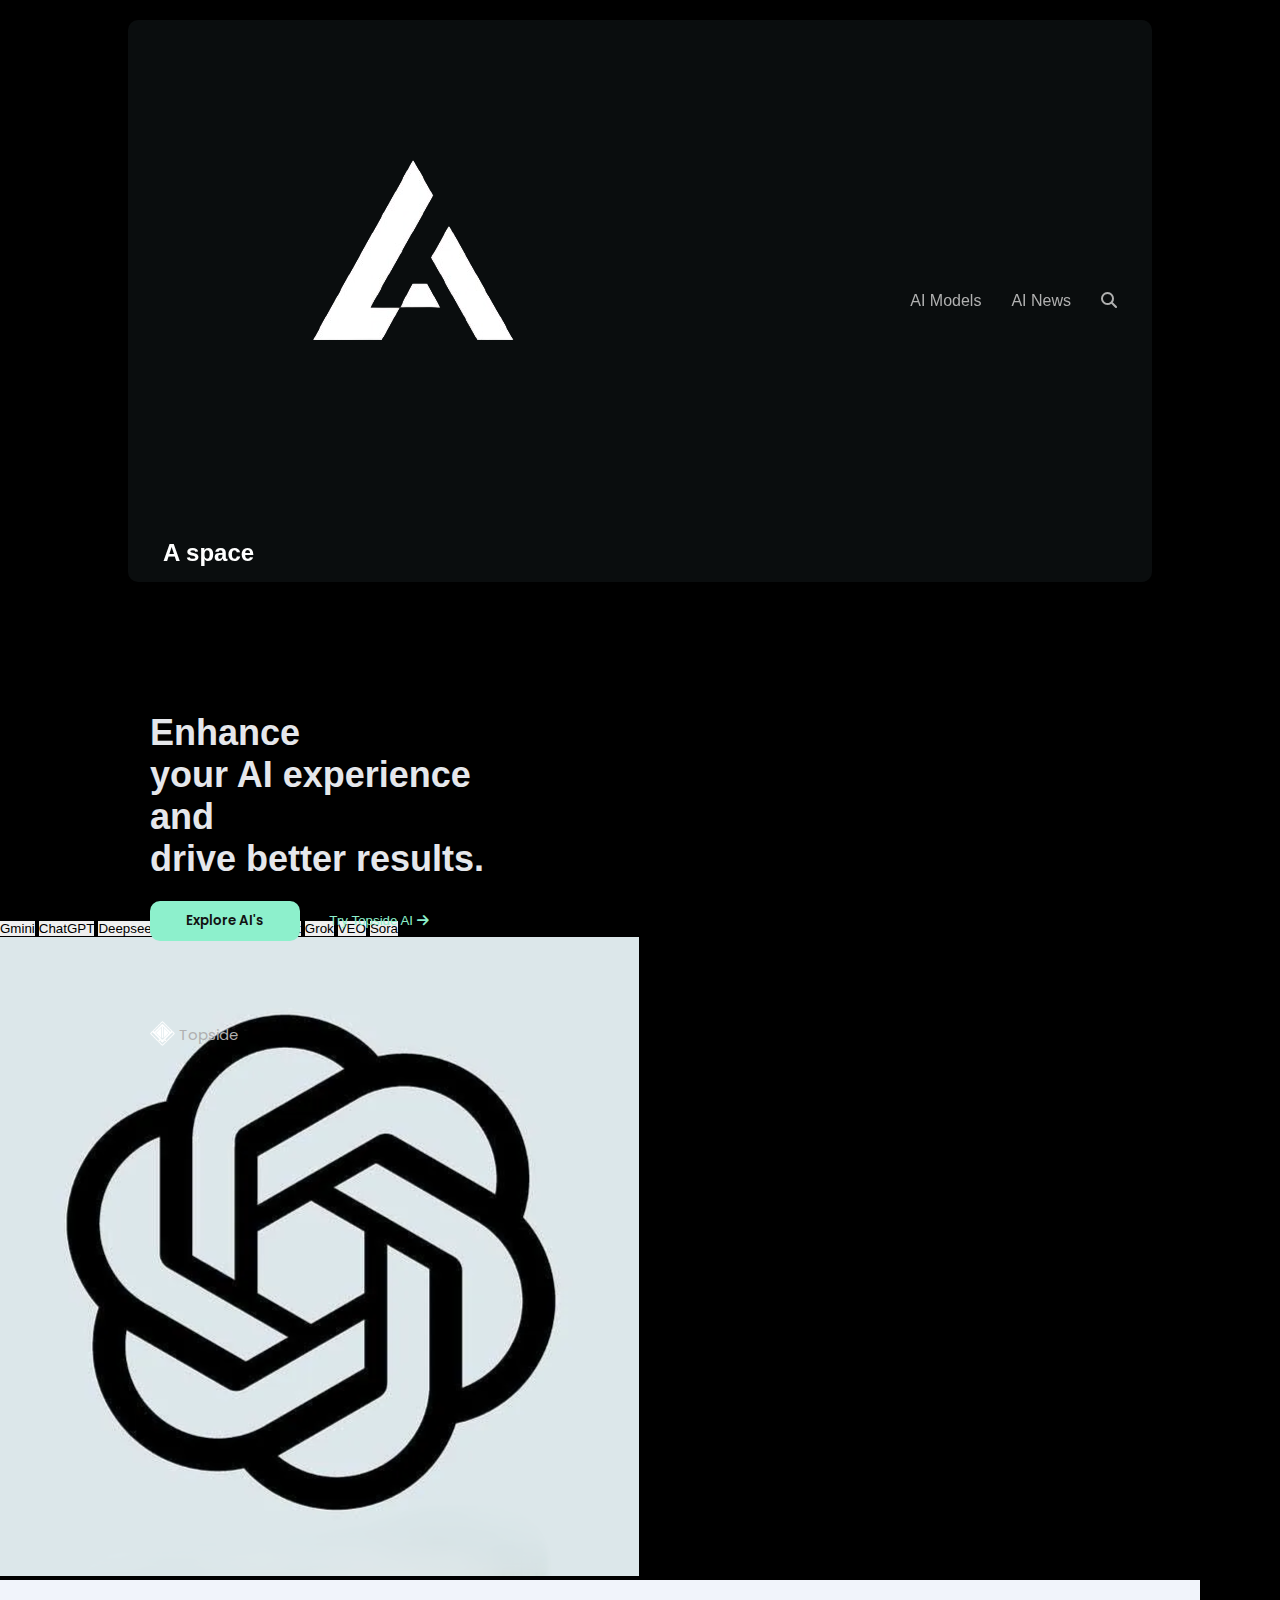
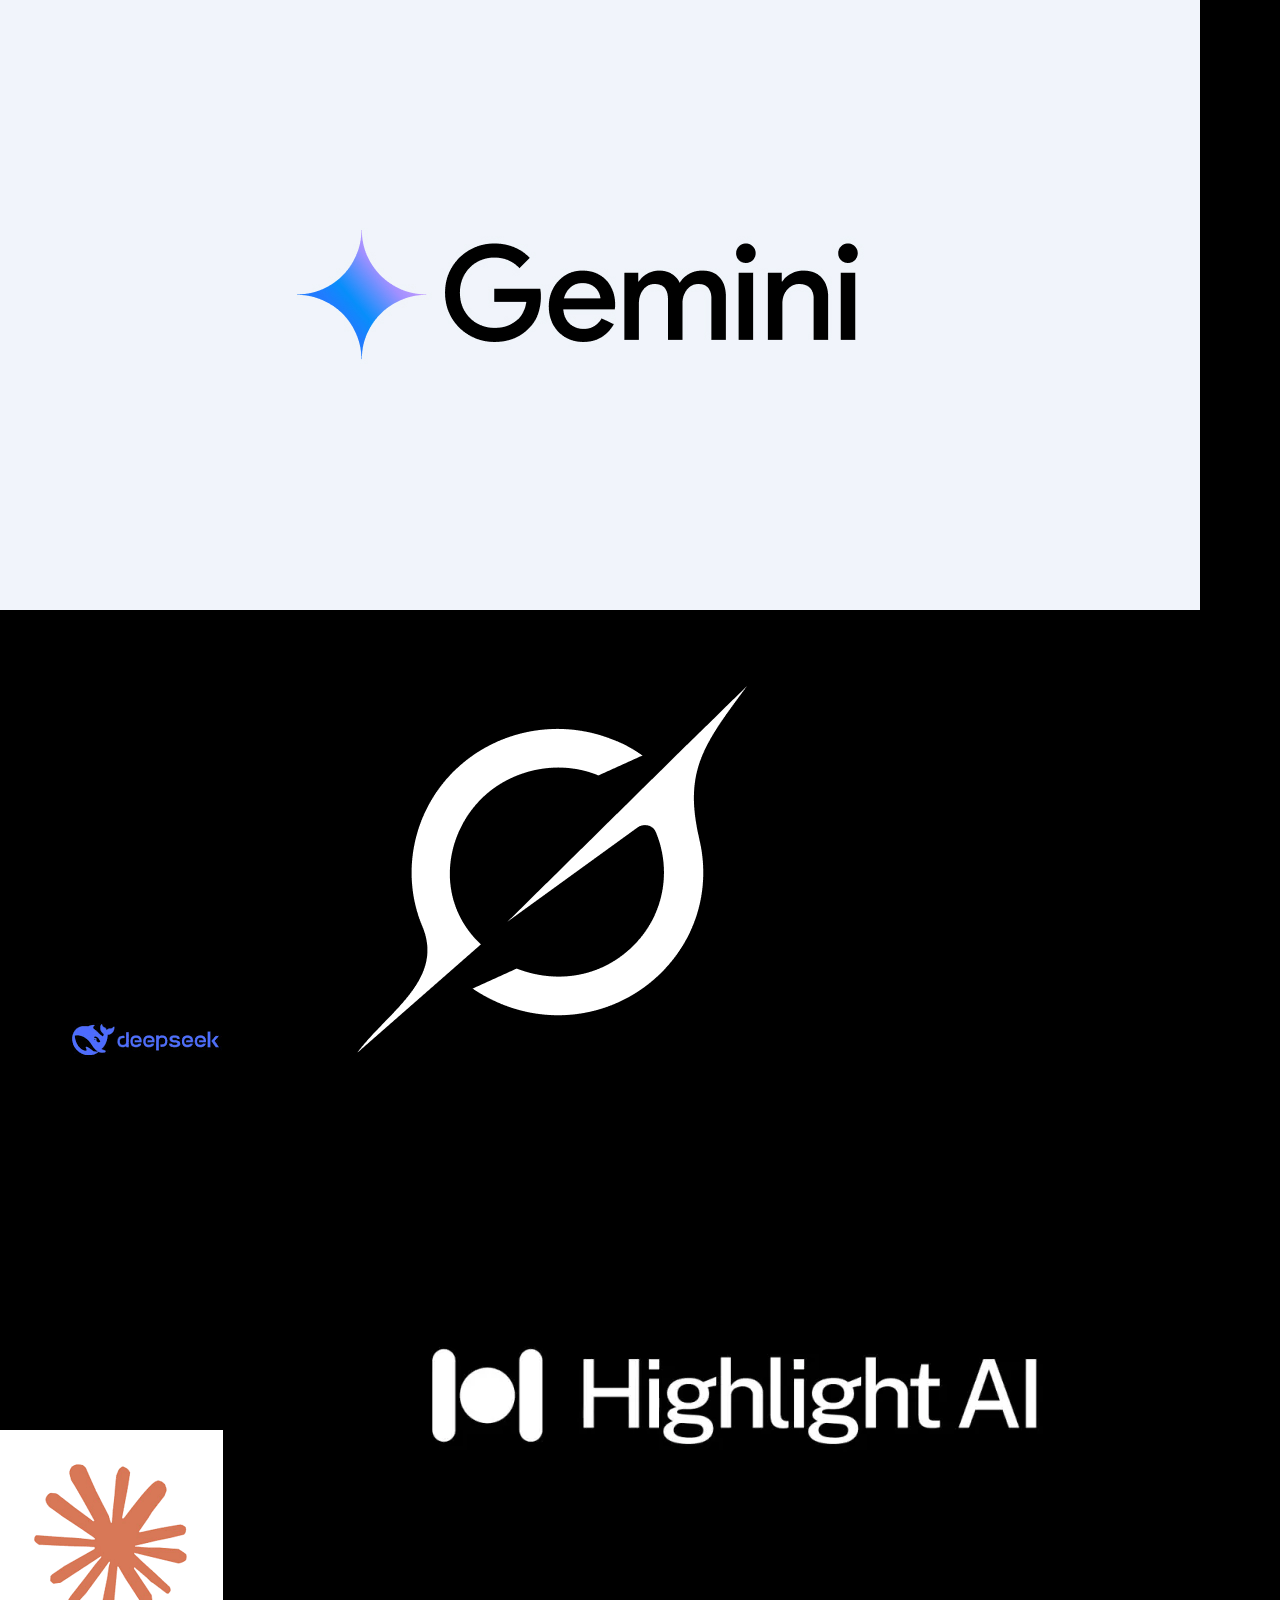
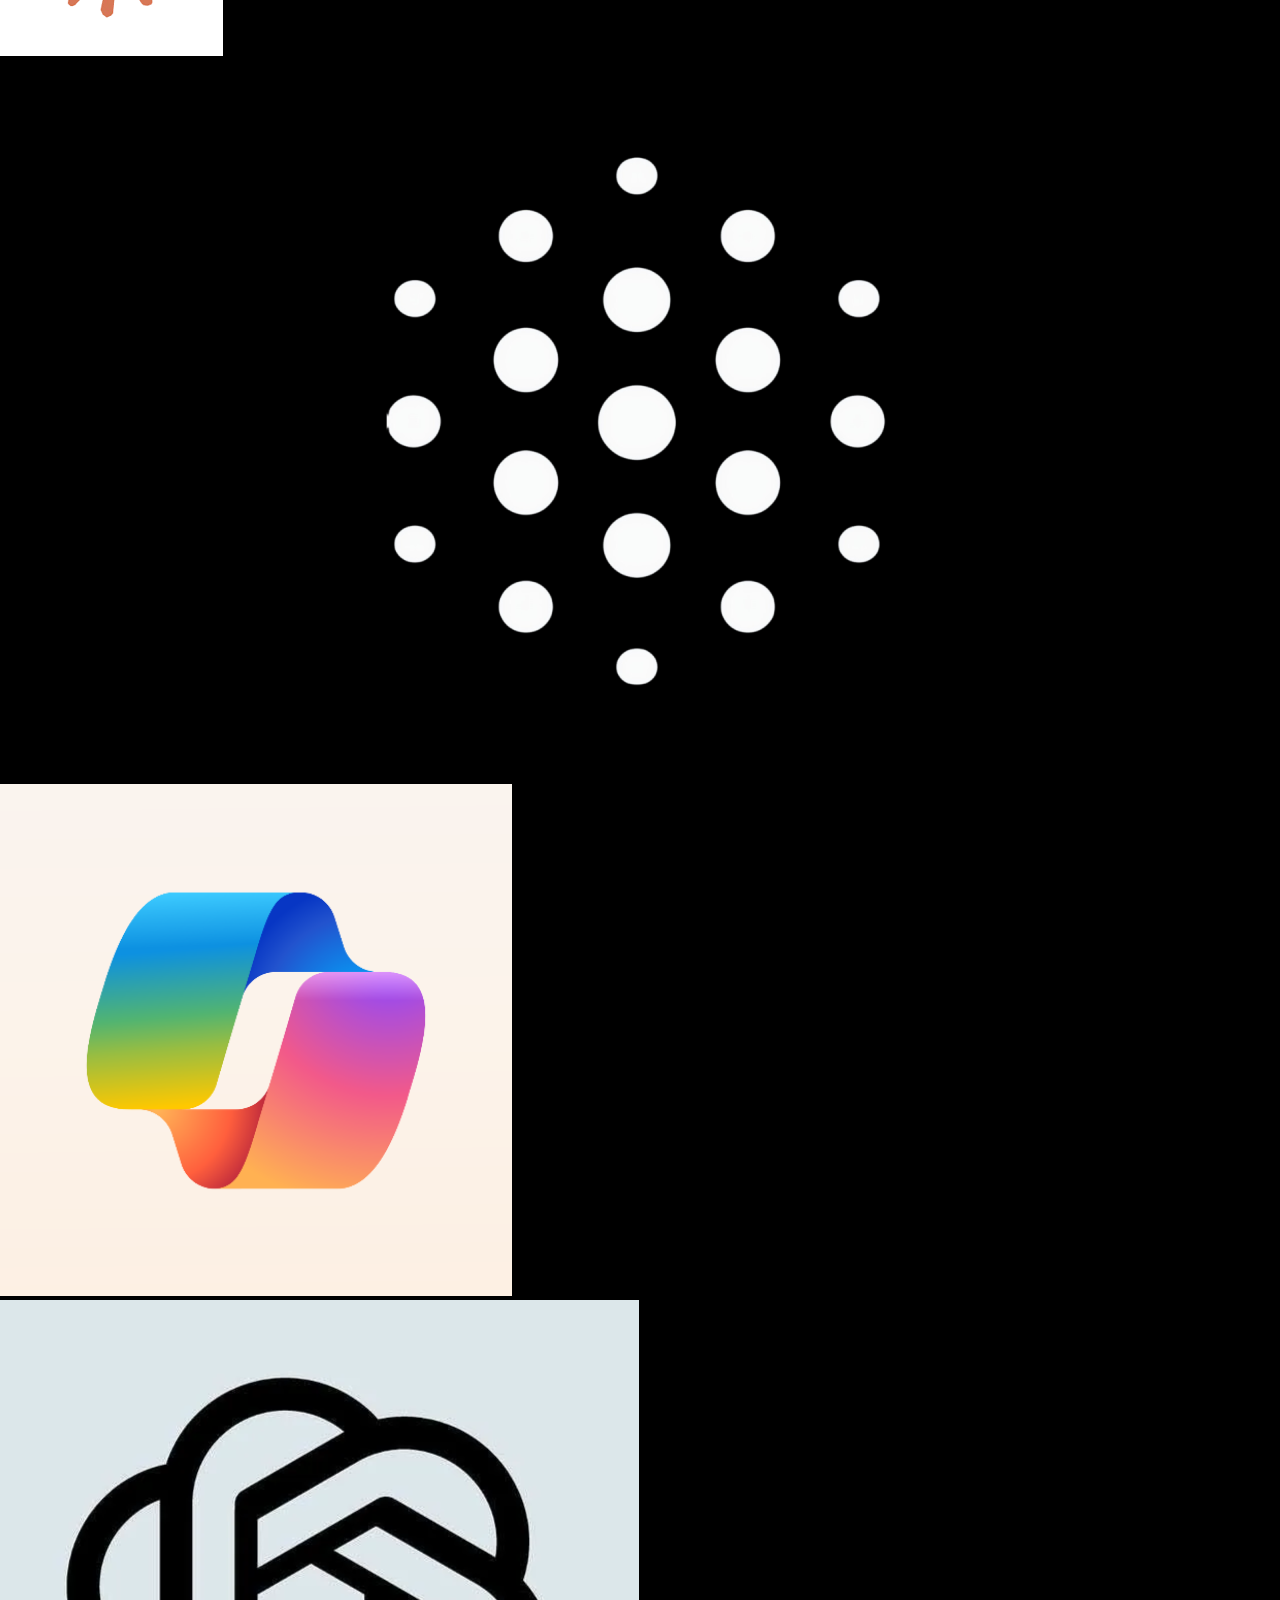
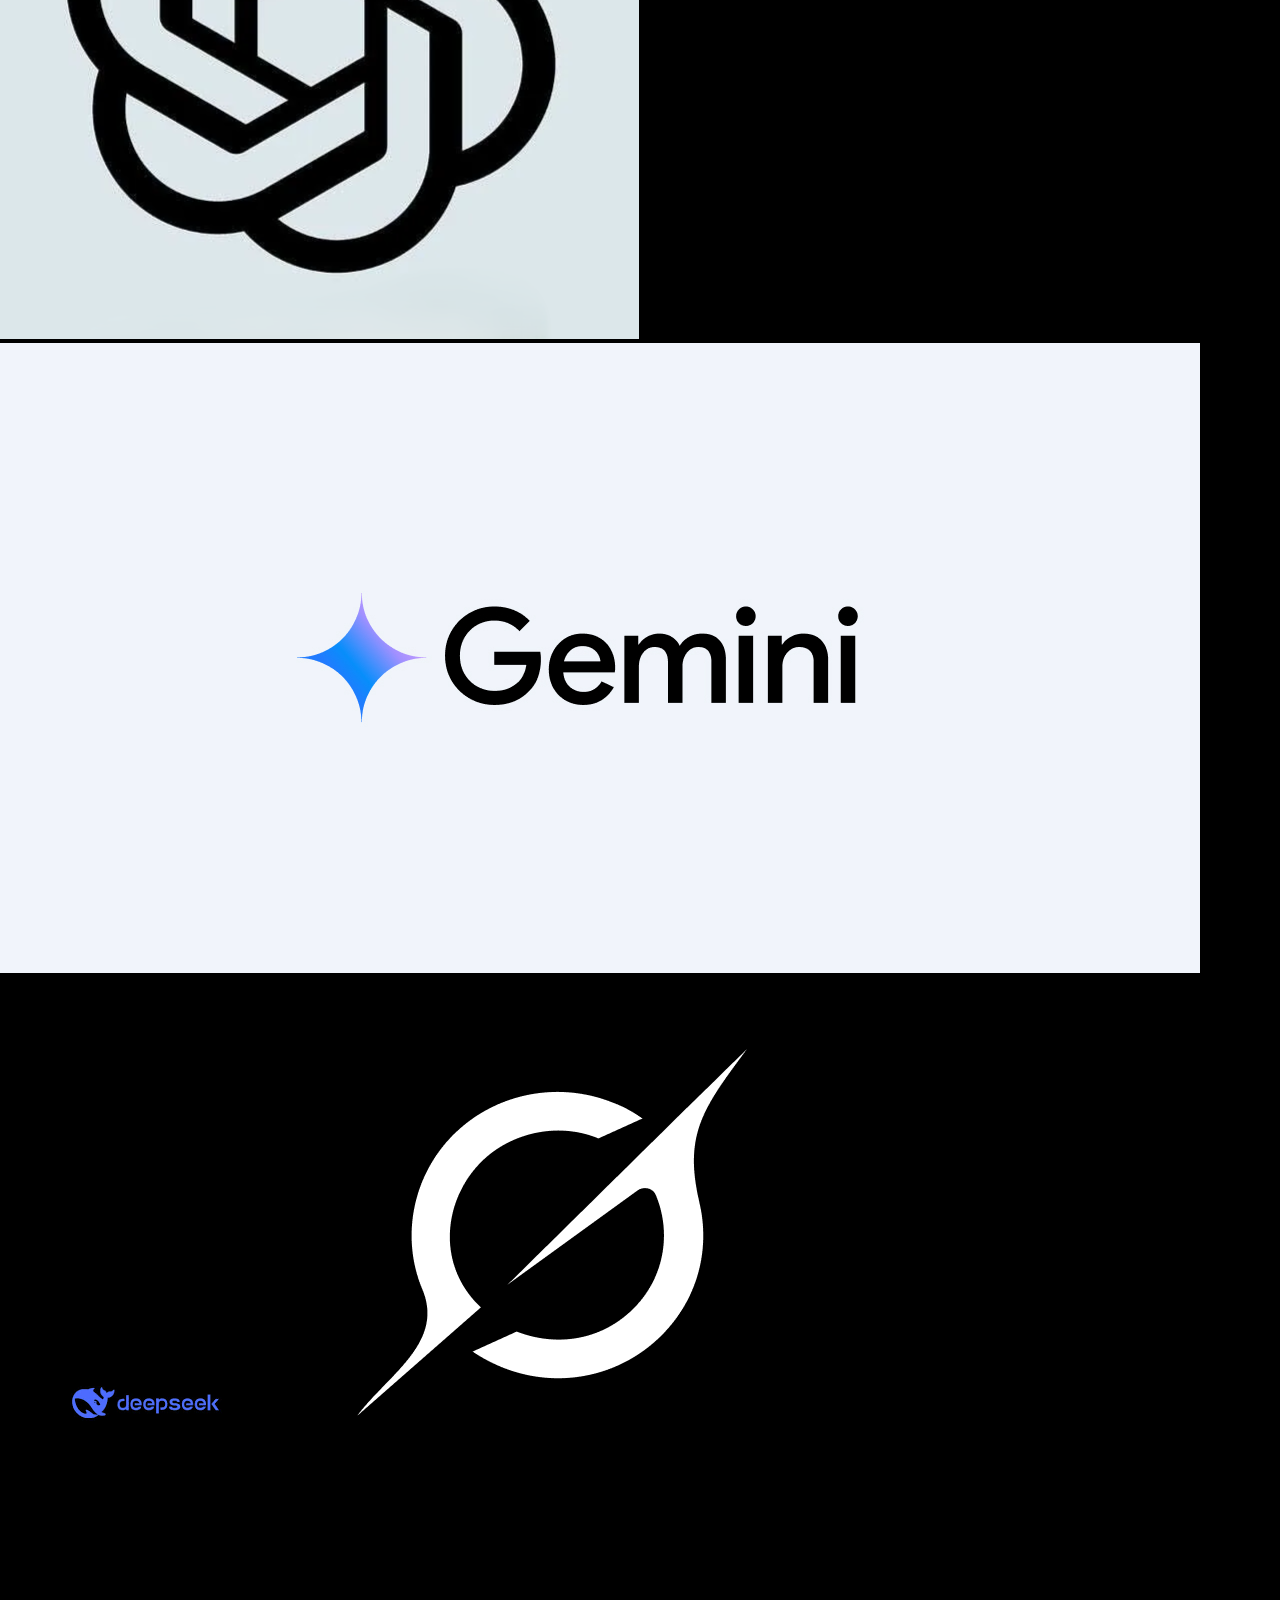
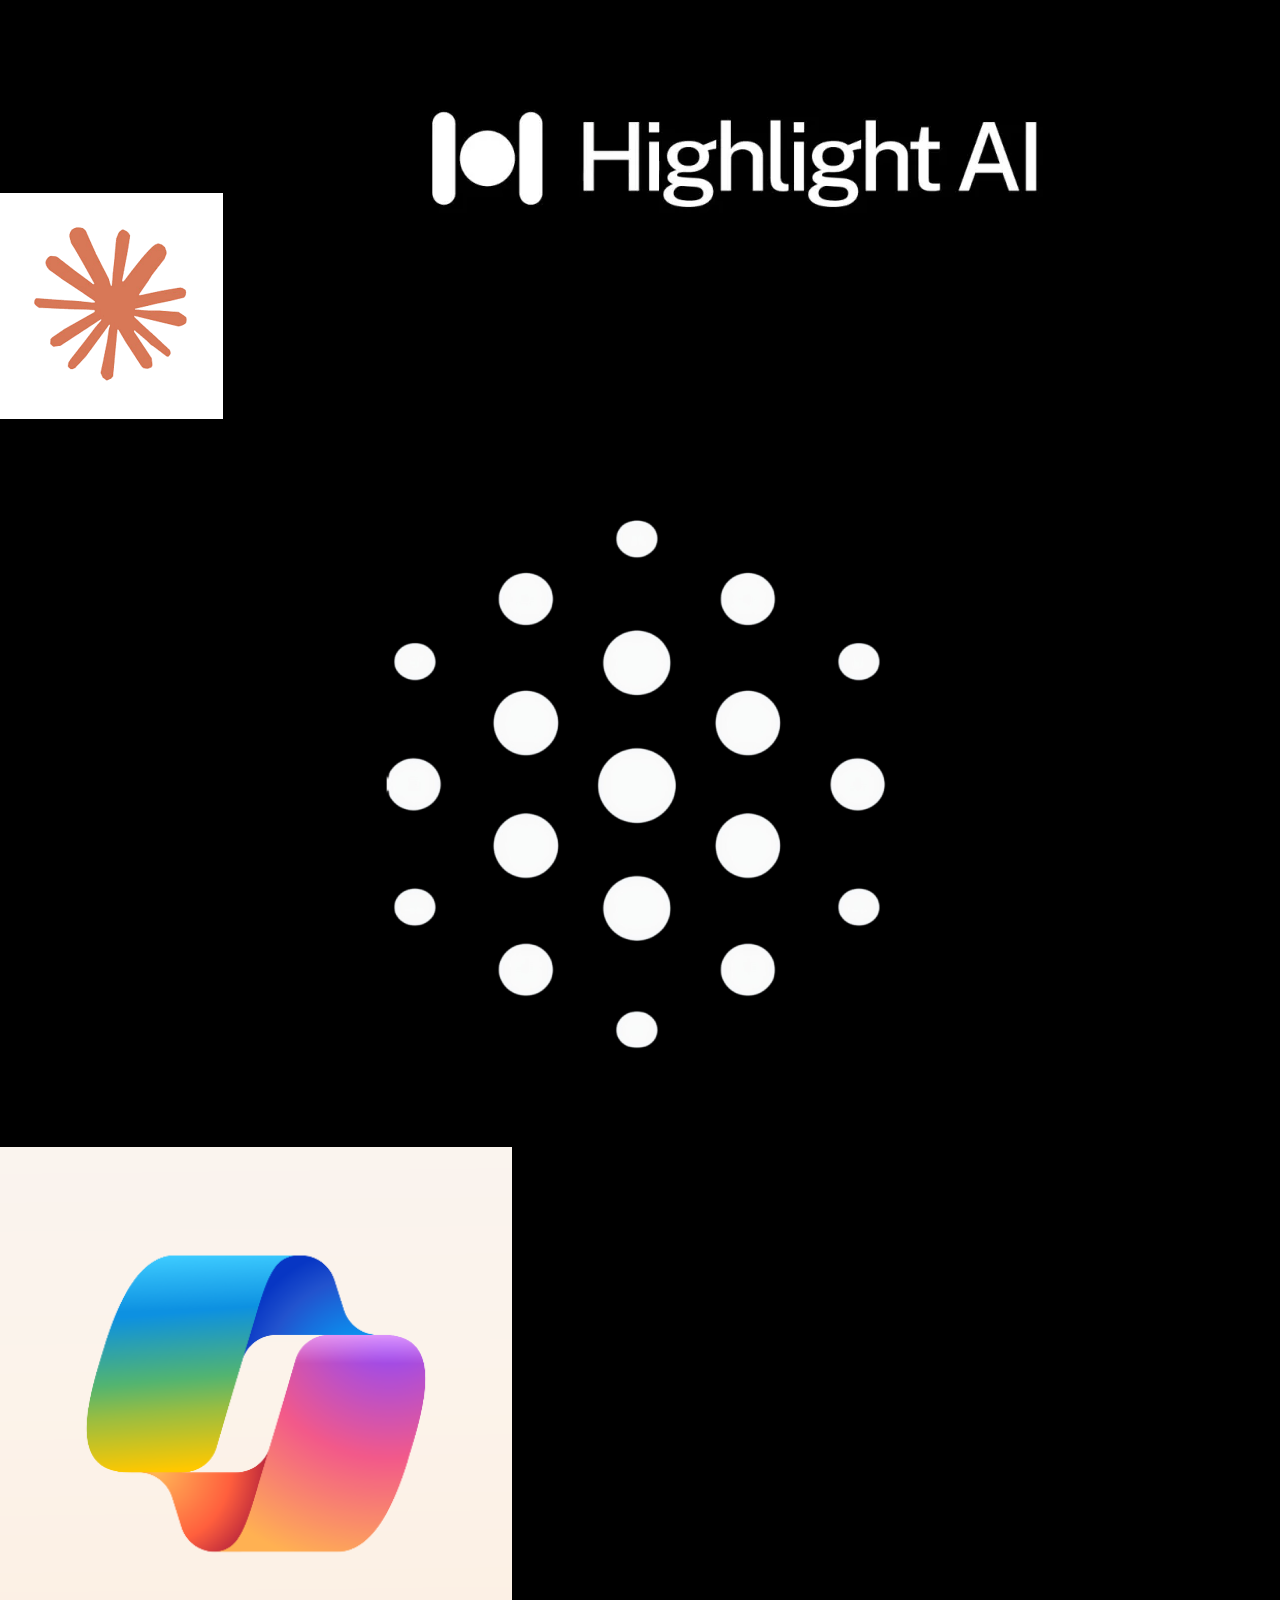
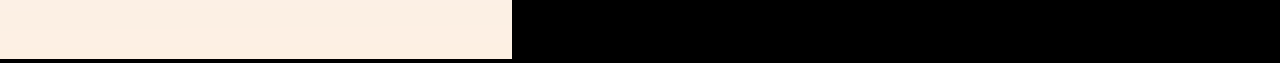
<file: index.html>
<!DOCTYPE html>
<html lang="en">
<head>
    <meta charset="UTF-8">
    <meta name="viewport" content="width=device-width, initial-scale=1.0">
    <title>A-space</title>
    <link rel="preconnect" href="https://fonts.googleapis.com">
<link rel="preconnect" href="https://fonts.gstatic.com" crossorigin>
    <link rel="preconnect" href="https://fonts.googleapis.com">
<link rel="preconnect" href="https://fonts.gstatic.com" crossorigin>
<link href="https://fonts.googleapis.com/css2?family=Poppins:ital,wght@0,100;0,200;0,300;0,400;0,500;0,600;0,700;0,800;0,900;1,100;1,200;1,300;1,400;1,500;1,600;1,700;1,800;1,900&family=Roboto:ital,wght@0,100..900;1,100..900&display=swap" rel="stylesheet">
<link rel="stylesheet" href="https://cdnjs.cloudflare.com/ajax/libs/font-awesome/6.7.2/css/all.min.css"/>
    <link rel="stylesheet" href="./aindex.css">
<link rel="shortcut icon" href="./8a3aba56-b0b0-4b1b-8c73-da6716924701-removebg-preview.ico" type="image/x-icon">    
</head>
<body>

  <div class="nav">
        <nav>
            <div class="logo">
                <img src="./8a3aba56-b0b0-4b1b-8c73-da6716924701-removebg-preview.png" class="logoimg">
                <h2> A space</h2>
            </div>
            <div class="right">
                <a href="./aspace.html">AI Models</a>
                <a href="">AI News</a>
                <a href="./aspace.html"><i class="fa-solid fa-magnifying-glass"></i></a>
            </div>
        </nav>
</div>

<section>
        <div class="secone">
            <div class="head">
                <h2>Enhance <br> your AI experience <br> and <br> drive better results.</h2>
            </div>
            <div class="btn">
                <a href="#"><button class="explore">Explore AI's</button></a>
                <a href="#" class="topsidetwo"><button class="topside">Try Topside AI <i class="fa-solid fa-arrow-right" id="move"></i></button></a>
            </div>

            <div class="ico">
                <div class="log">
                    <img src="./topside-removebg-preview.png"> <label>Topside</label>
                </div>
            </div>
        </div>
</section>

<section>
          <div class="sectwo">
            
            <div class="gobe">
                <p class="learn">Learn AI's</p>
                <h2>Go beyond your <br> <span>Imaginations</span> <br>with AI.</h2>
                <p>A-space is a Platform where all AI can be seen and explored. Explore the new realm of AI World.</p>
                <div class="grbtn">
                    <a href=""><button class="imag">Gmini</button></a>
                    <a href=""><button class="imag">ChatGPT</button></a>
                    <a href=""><button class="imag">Deepseek</button></a>
                    <a href=""><button class="imag">Cloud</button></a>
                    <a href=""><button class="imag">Blackbox</button></a>
                    <a href=""><button class="imag">Copilot</button></a>
                    <a href=""><button class="imag">Grok</button></a>
                    <a href=""><button class="imag">VEO</button></a>
                    <a href=""><button class="imag">Sora</button></a>

                    
                </div>
            </div>

                  <div class="frame">
                    <div class="imgfr">

                        <div class="image-row">
                        <img src="./chatgpt.png" alt="">
                        <img src="./gemin.jpg" alt="">
                        <img src="./deep.png" alt="">
                        <img src="./grok2244.png">
                        </div>
                        <div class="image-row offset">
                        <img src="./cl.png" alt="">
                        <img src="./hl.png" alt="">
                        <img src="./black.png" alt="">
                        <img src="./copi.png" alt="">
                        </div>

                        <div class="image-row">
                        <img src="./chatgpt.png" alt="">
                        <img src="./gemin.jpg" alt="">
                        <img src="./deep.png" alt="">
                        <img src="./grok2244.png">
                        </div>
                        <div class="image-row offset">
                        <img src="./cl.png" alt="">
                        <img src="./hl.png" alt="">
                        <img src="./black.png" alt="">
                        <img src="./copi.png" alt="">
                        </div>


                    </div>
                  </div>
          </div>
</section>






    <!--<div class="sefour">
<div class="footer">
            <img src="./8a3aba56-b0b0-4b1b-8c73-da6716924701-removebg-preview.png" class="asp"><label>A-space</label>
        <div class="ftlogo">
            <img src="./topside-removebg-preview.png" class="top"><label>Topiside</label>
            <p>
                Where <br> Simplicity <br> Meets <br> Excellence
            </p>
        </div>

        <div class="ico">
            <a href=""><i class="fa-brands fa-instagram"></i></a>
            <a href=""><i class="fa-brands fa-whatsapp"></i></a>
            <a href=""><i class="fa-brands fa-x-twitter"></i></a>
            <a href=""><i class="fa-brands fa-telegram"></i></a>
            <a href=""><i class="fa-brands fa-linkedin"></i></a>
        </div>
        <div class="msg">
            <h2>Get in <span>Touch</span></h2>
            <form action="">
                <input type="text" placeholder="Username"><br>
                <input type="text" placeholder="E-mail"><br>
                <input type="text" placeholder="Country"><br>
                <input type="text" placeholder="Phone NO"><br>
                <textarea name="" placeholder="Write....." ></textarea><br>
                <button type="submit">submit</button>
            </form>
        </div>
 </div>
</div>-->
</body>
</html>
</file>
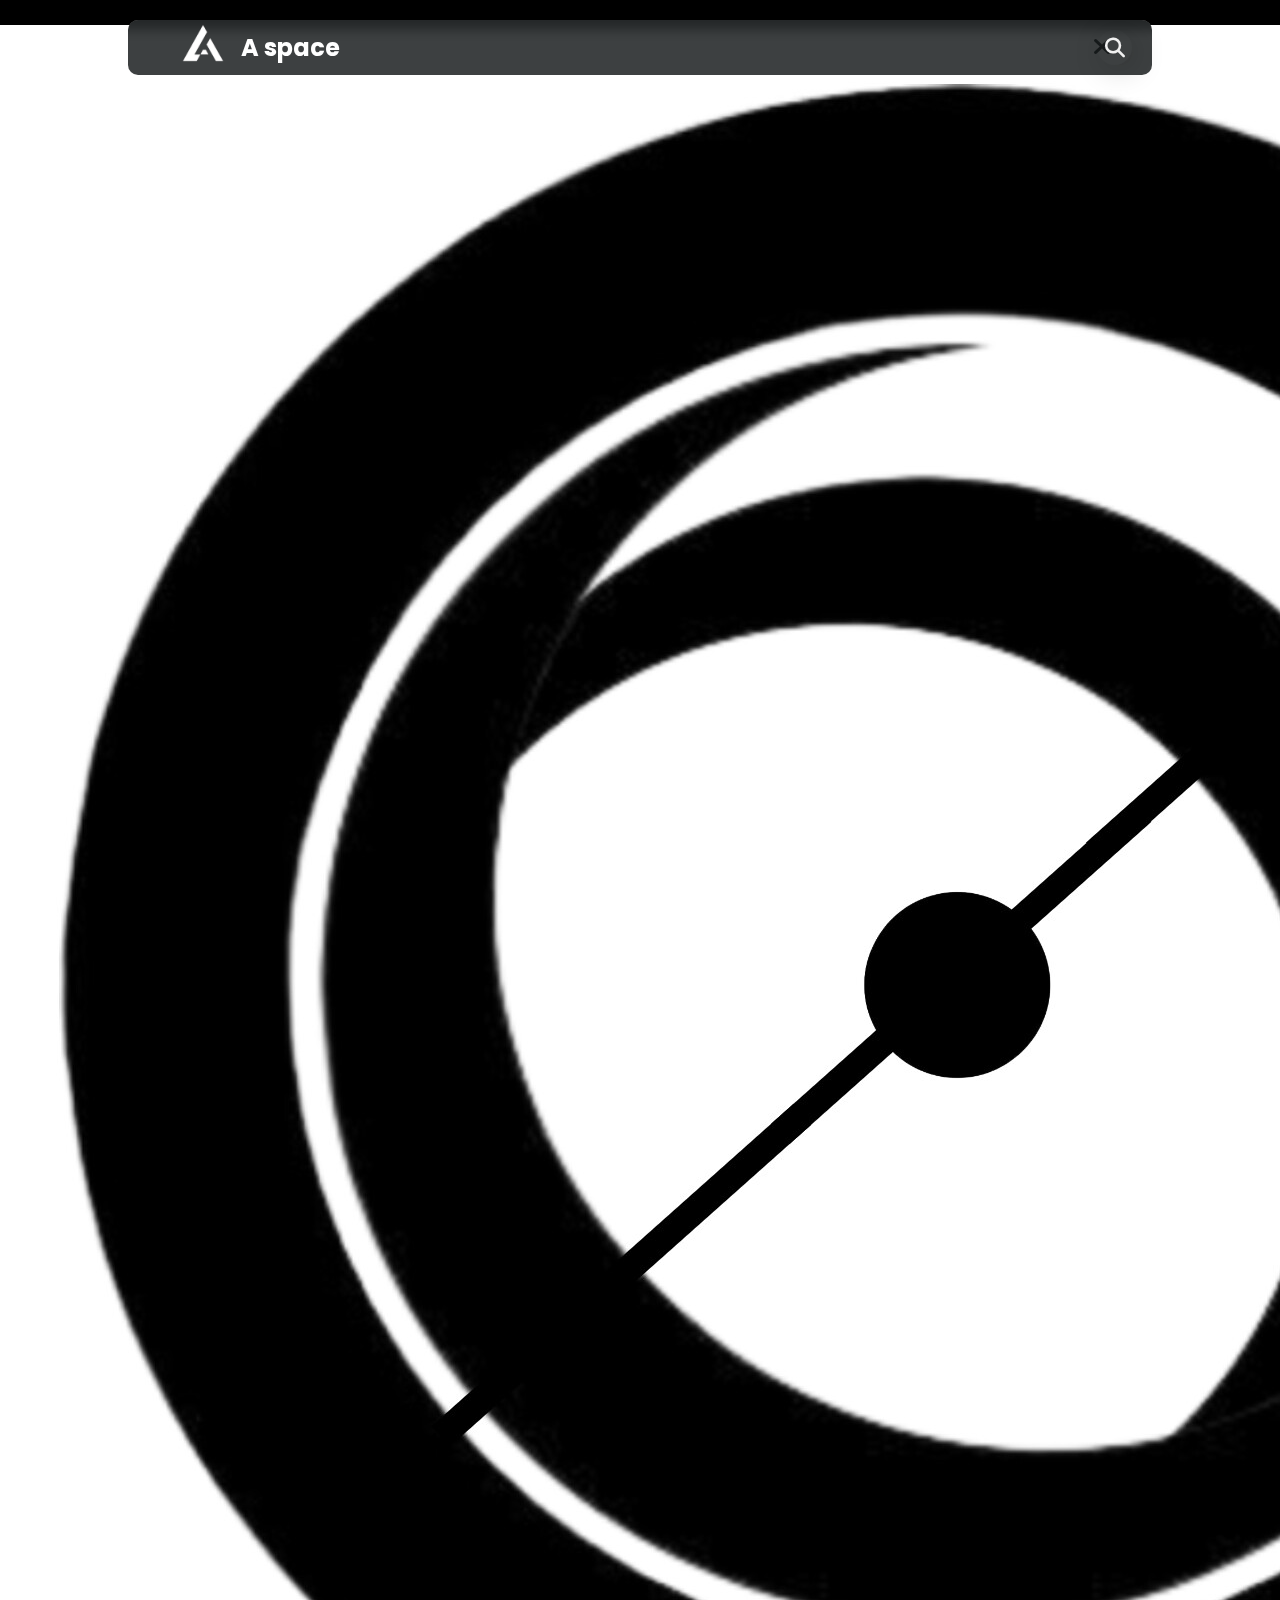
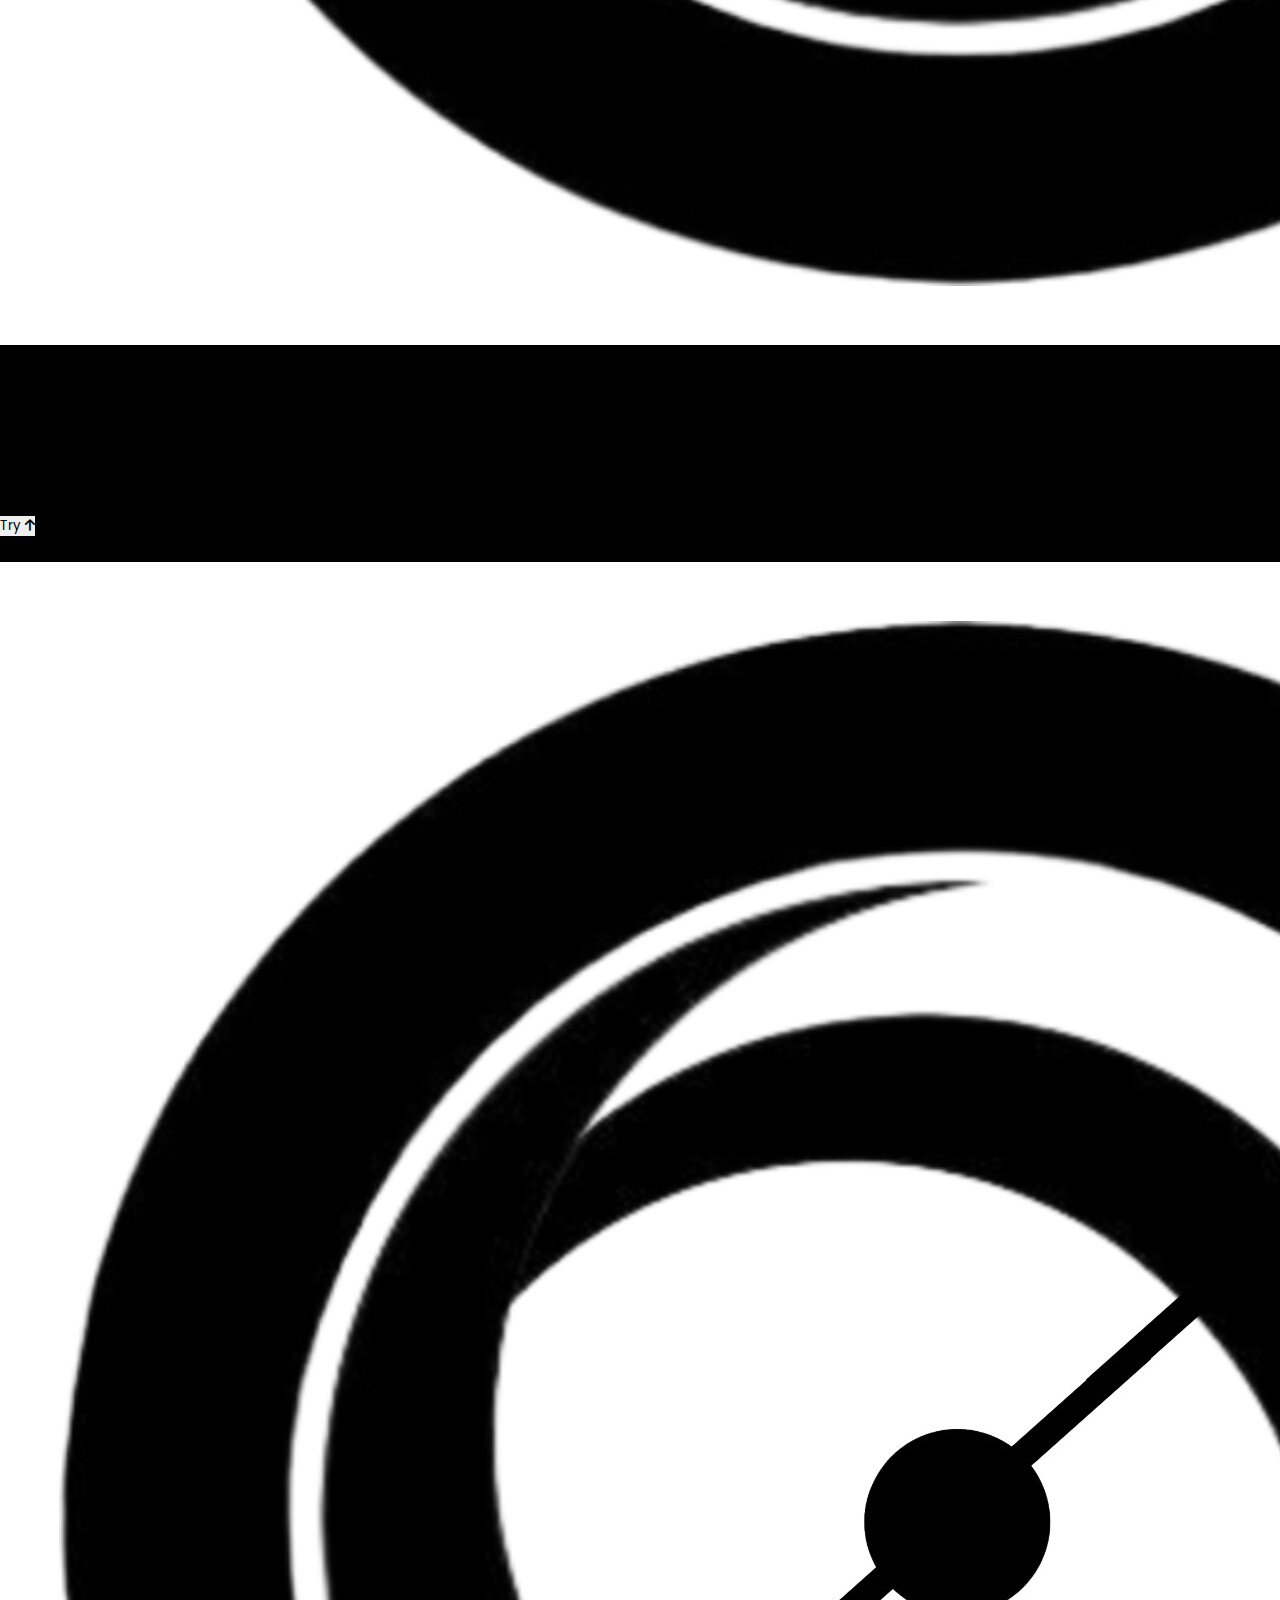
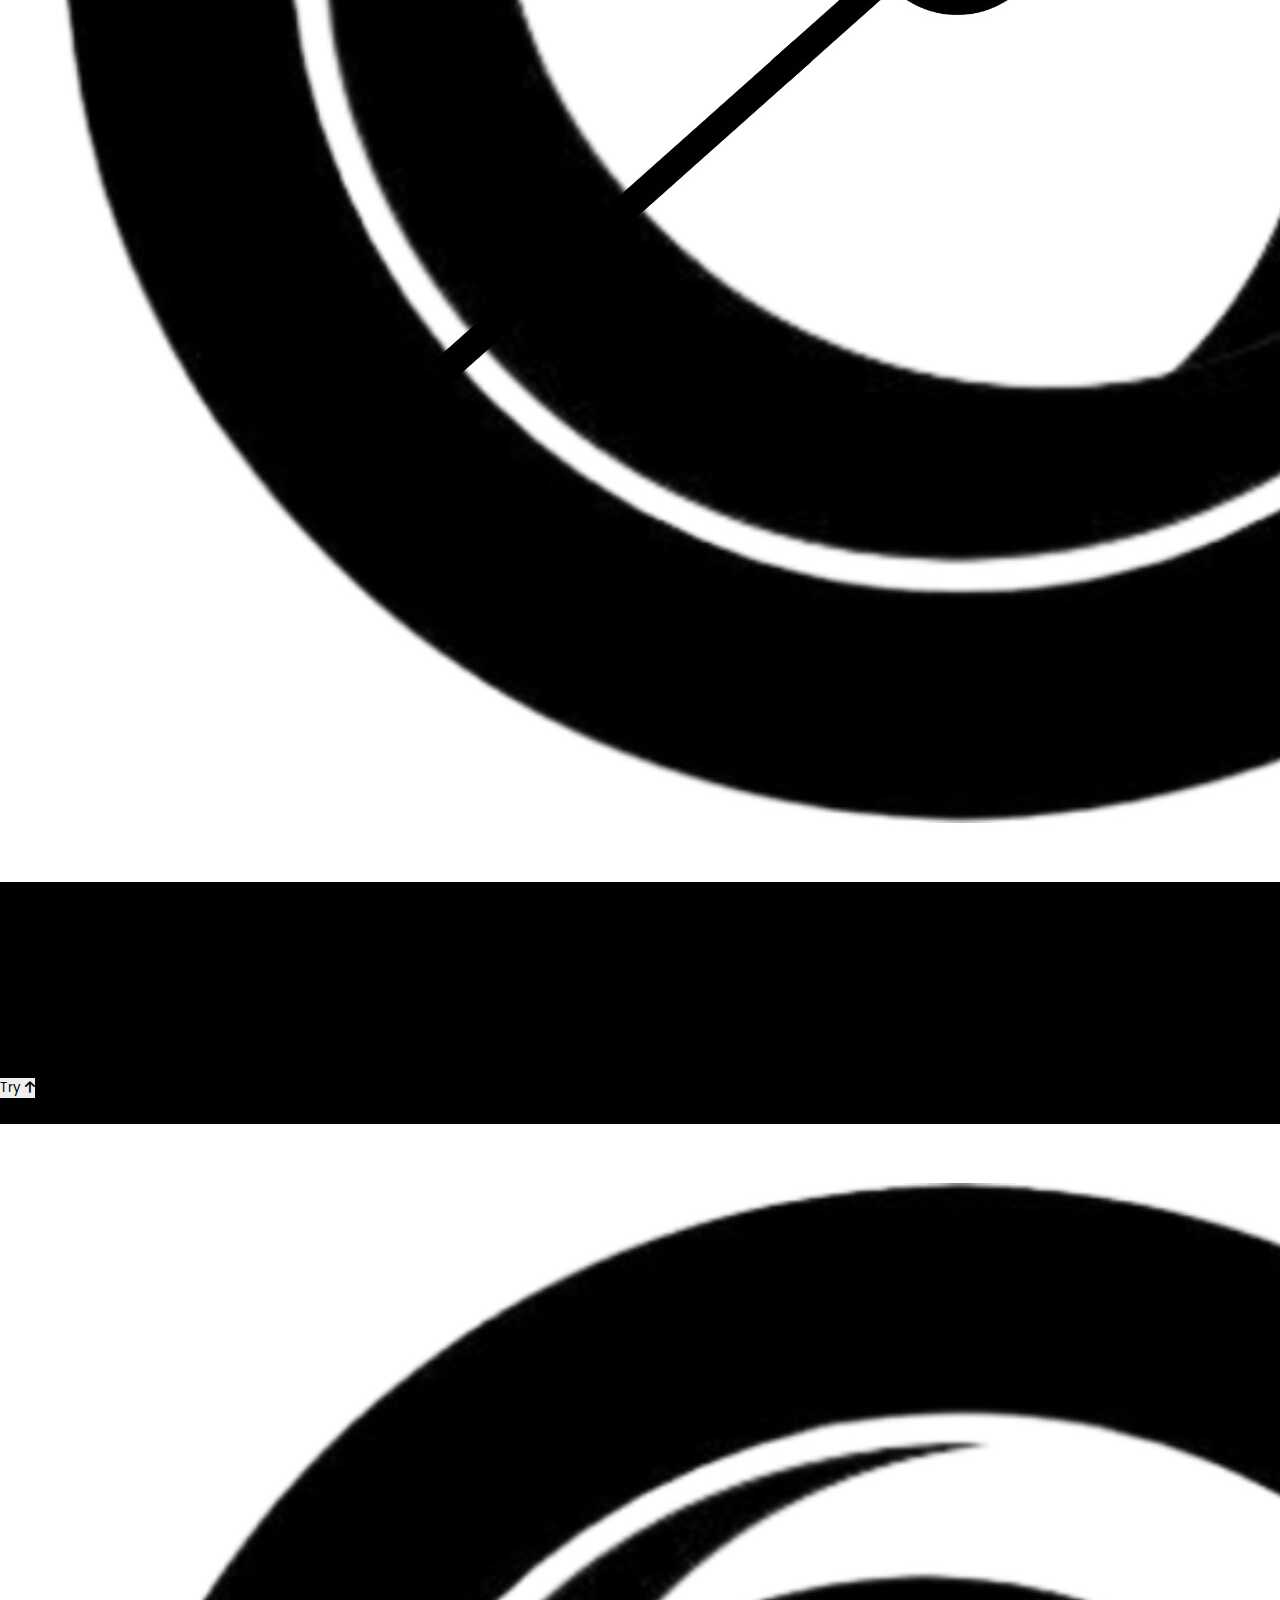
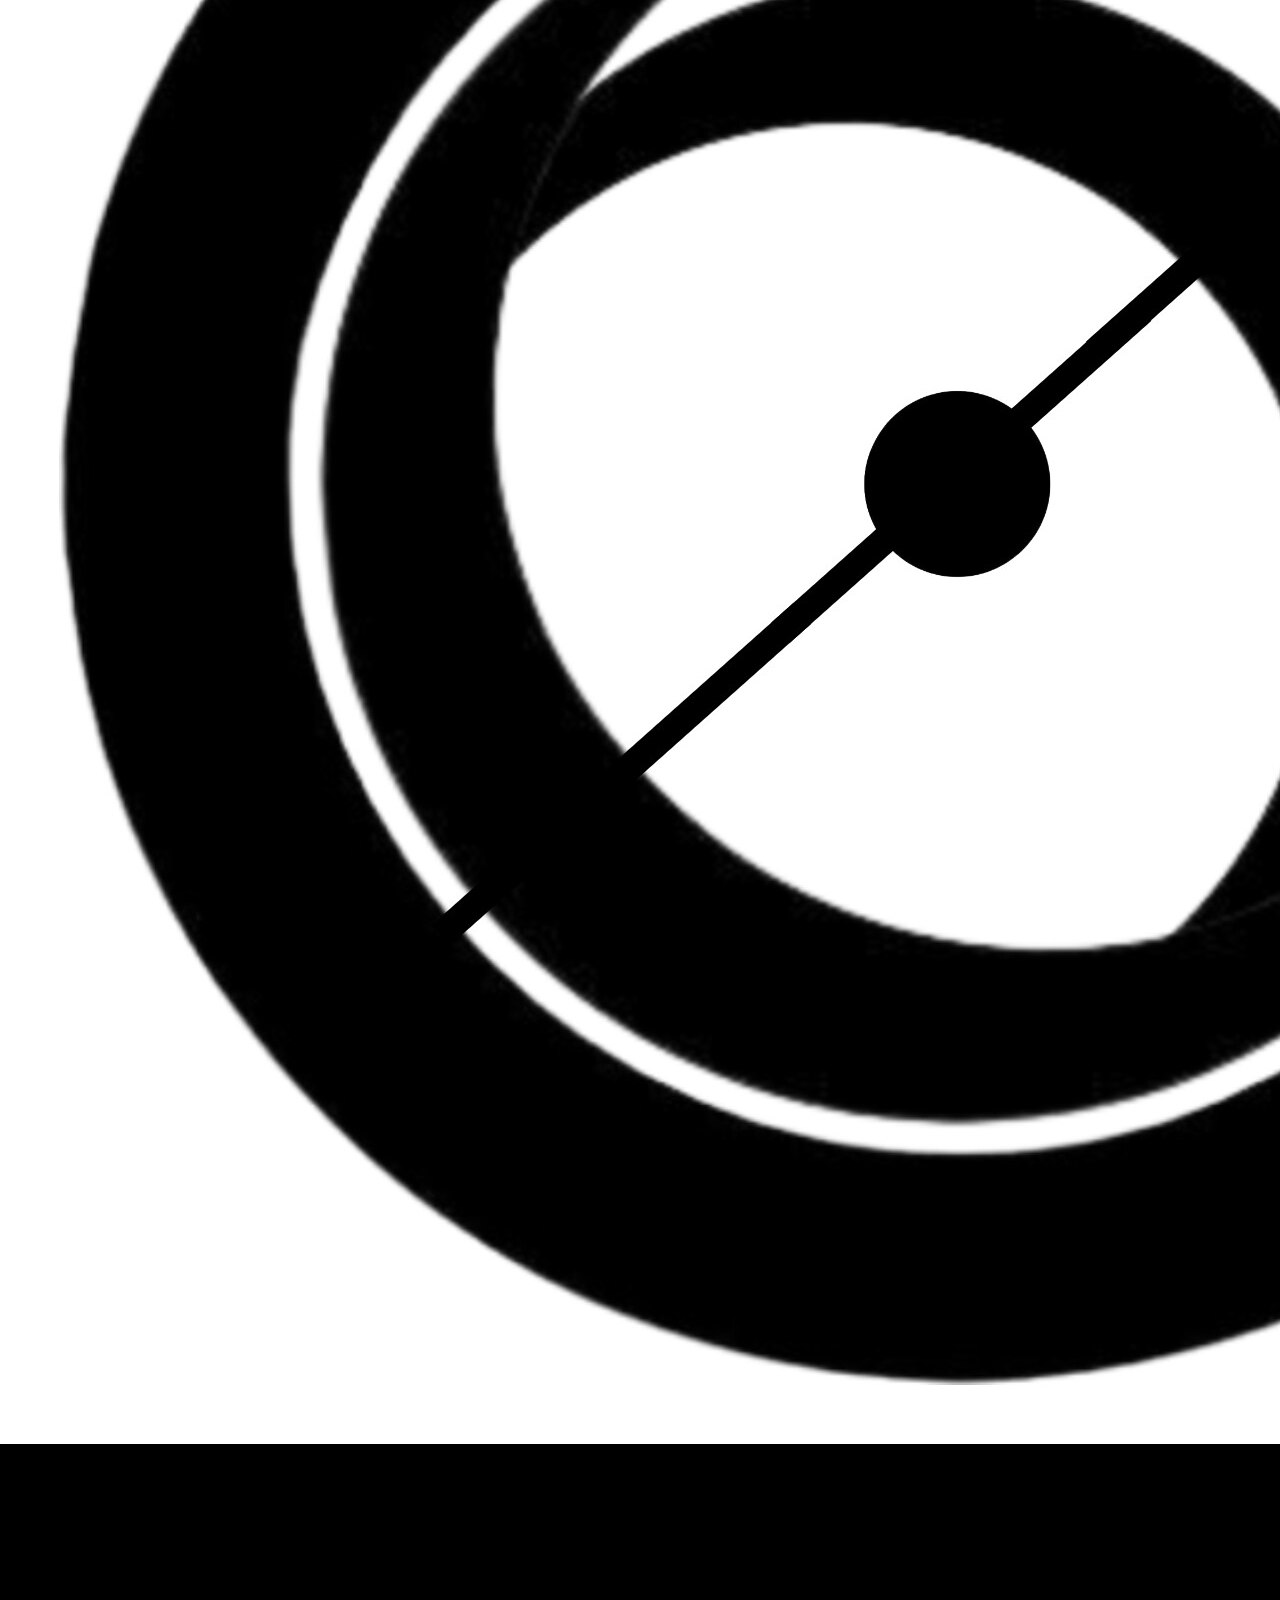
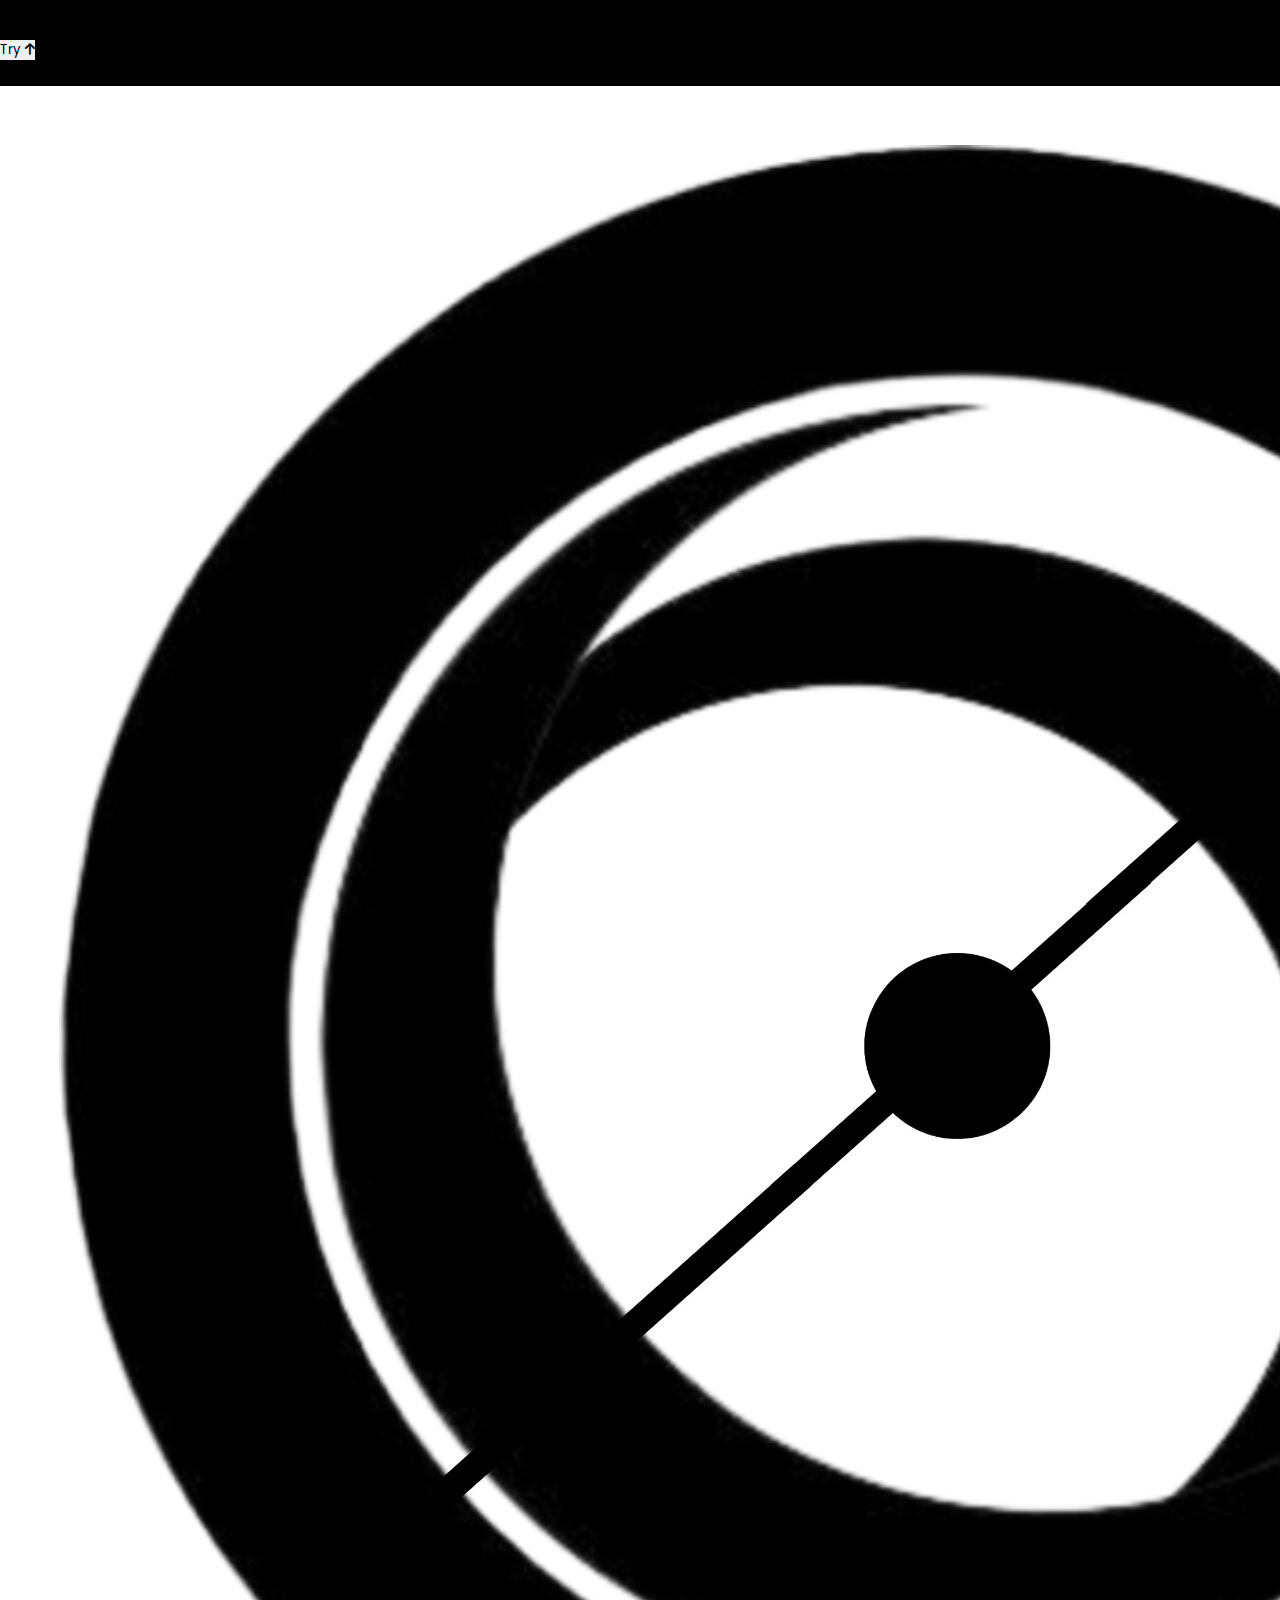
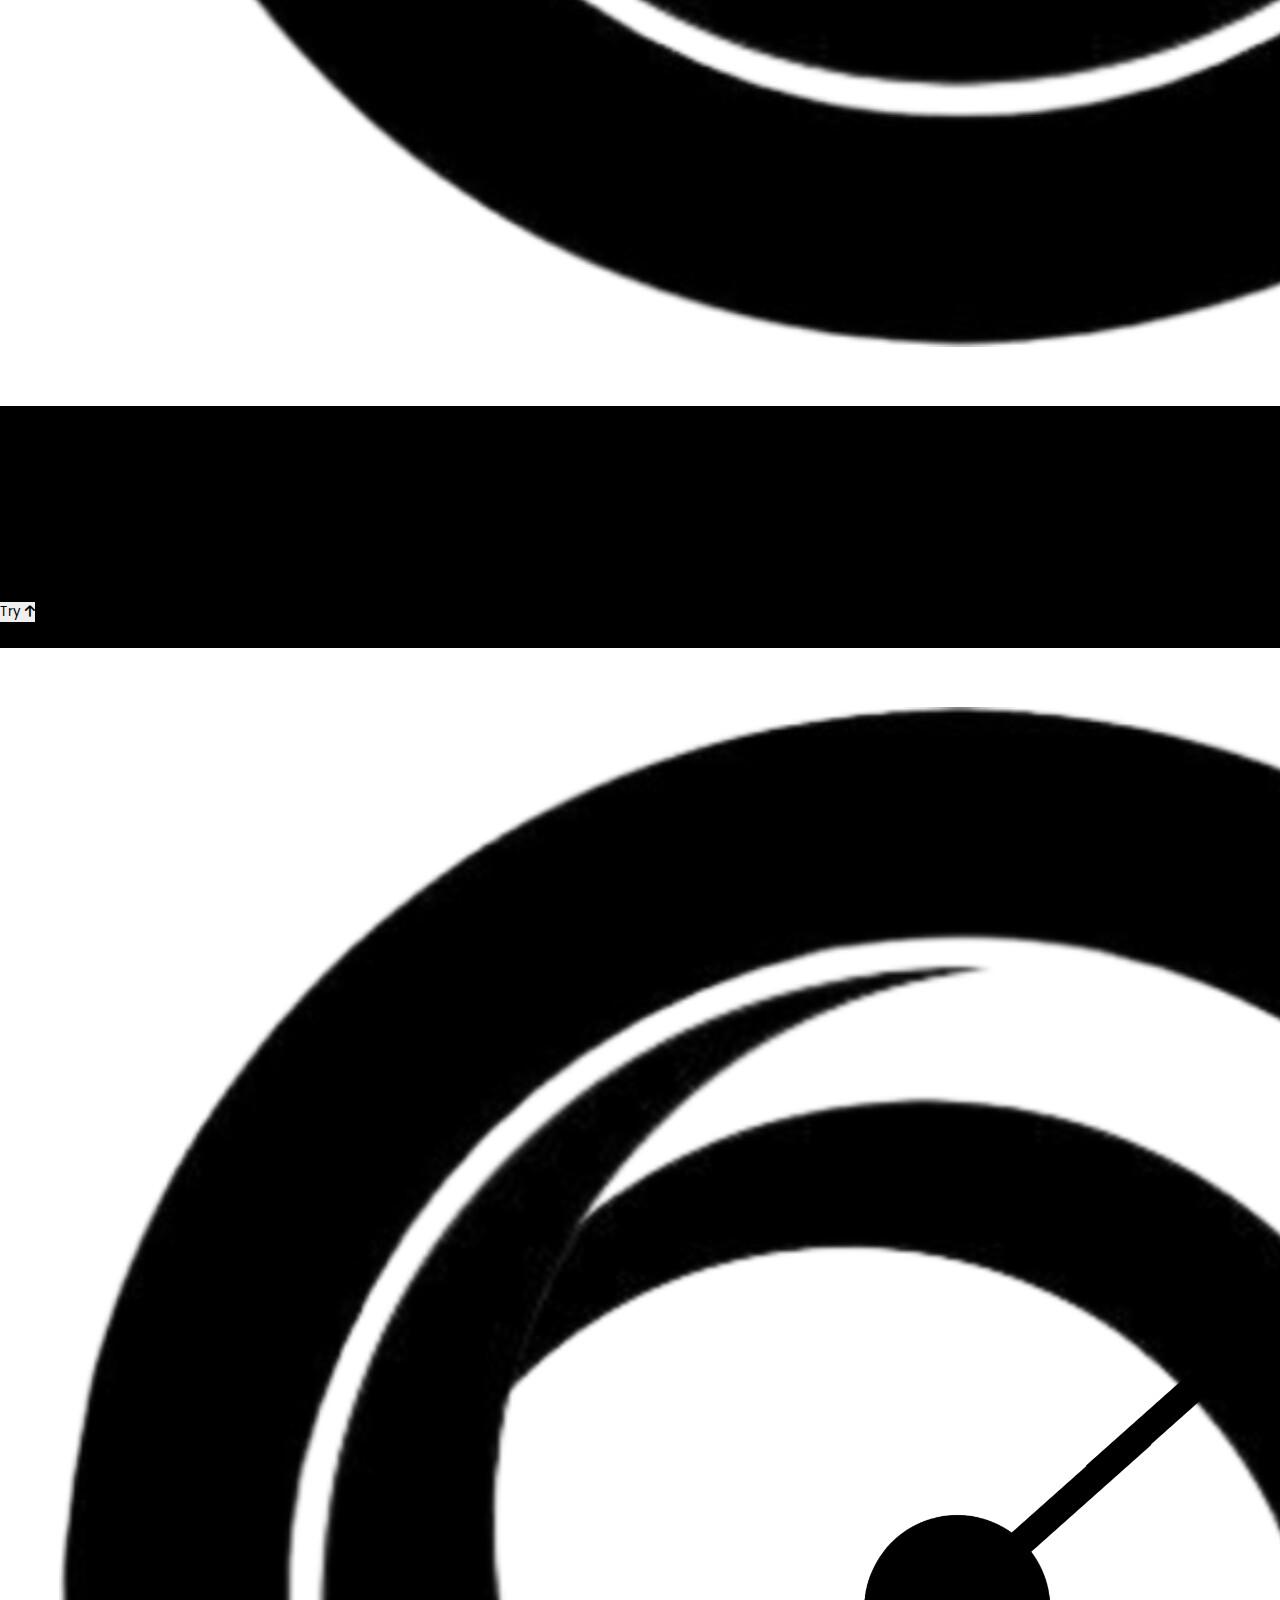
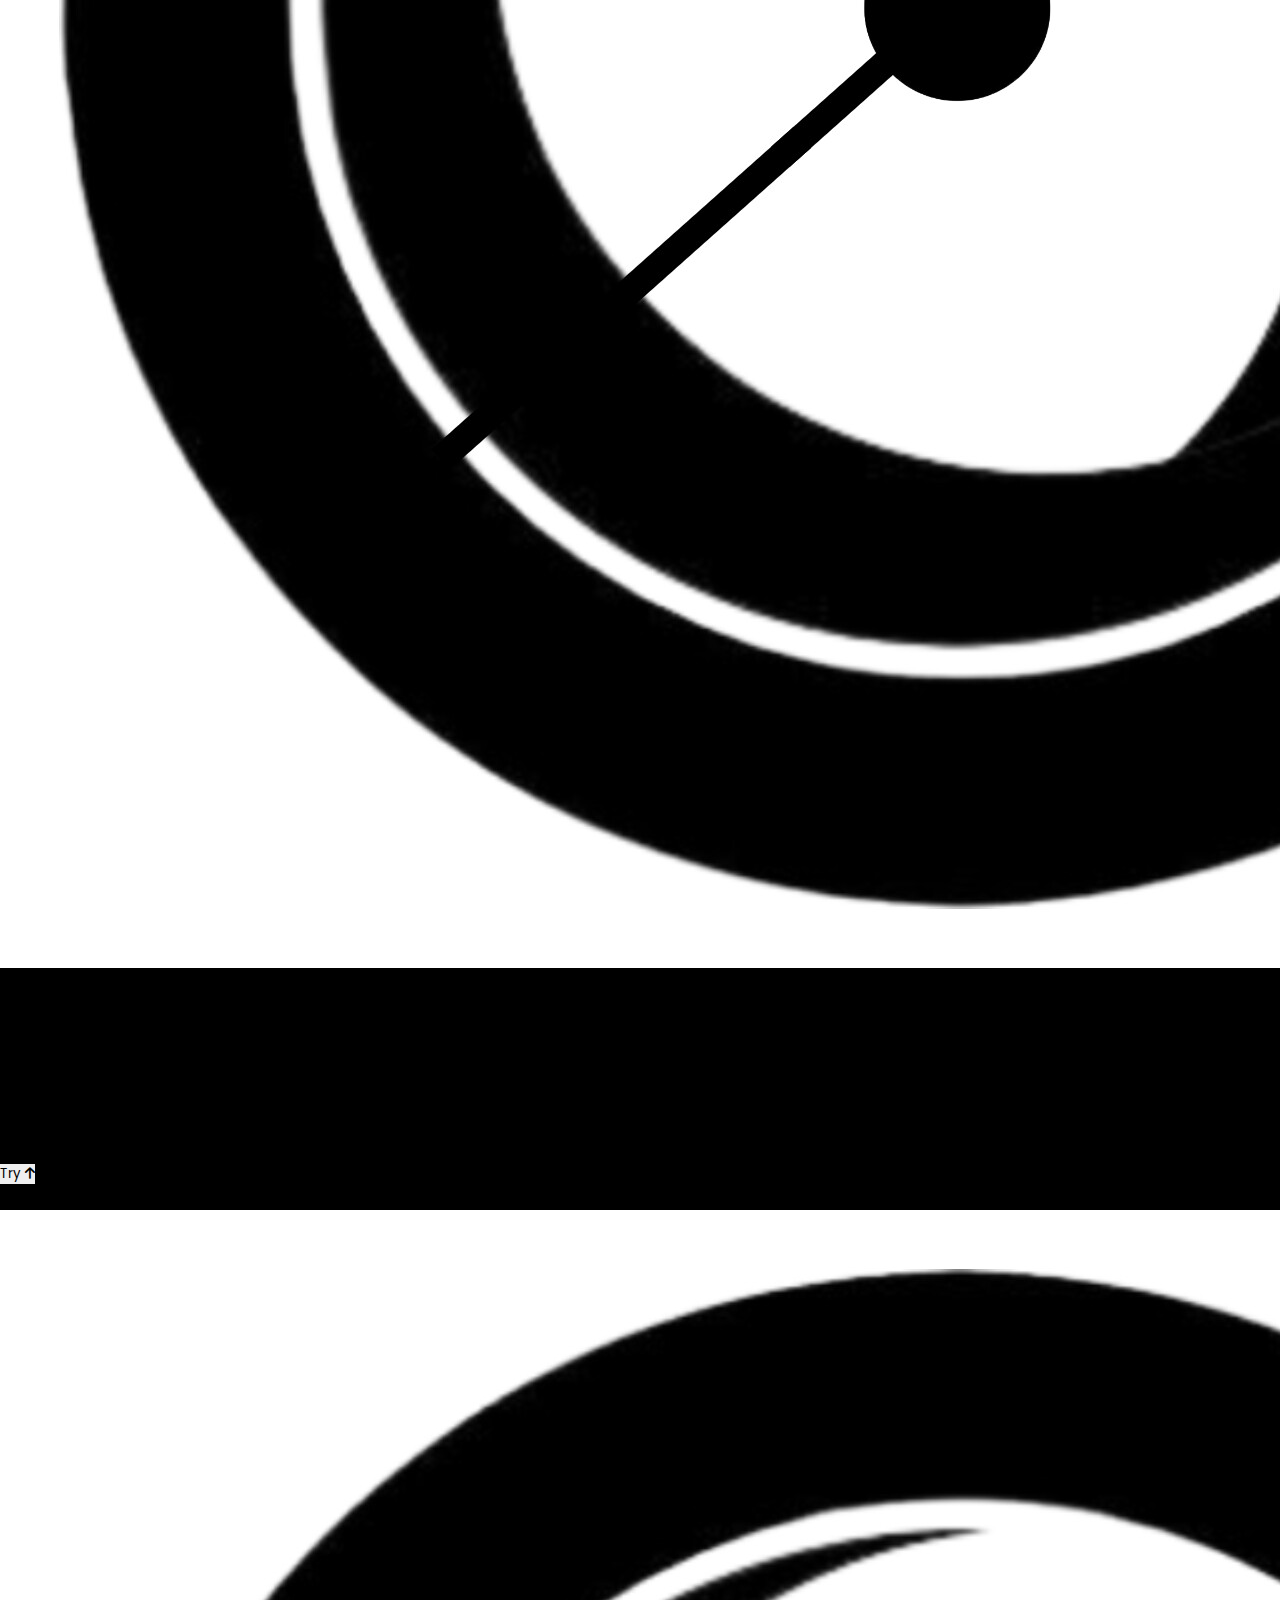
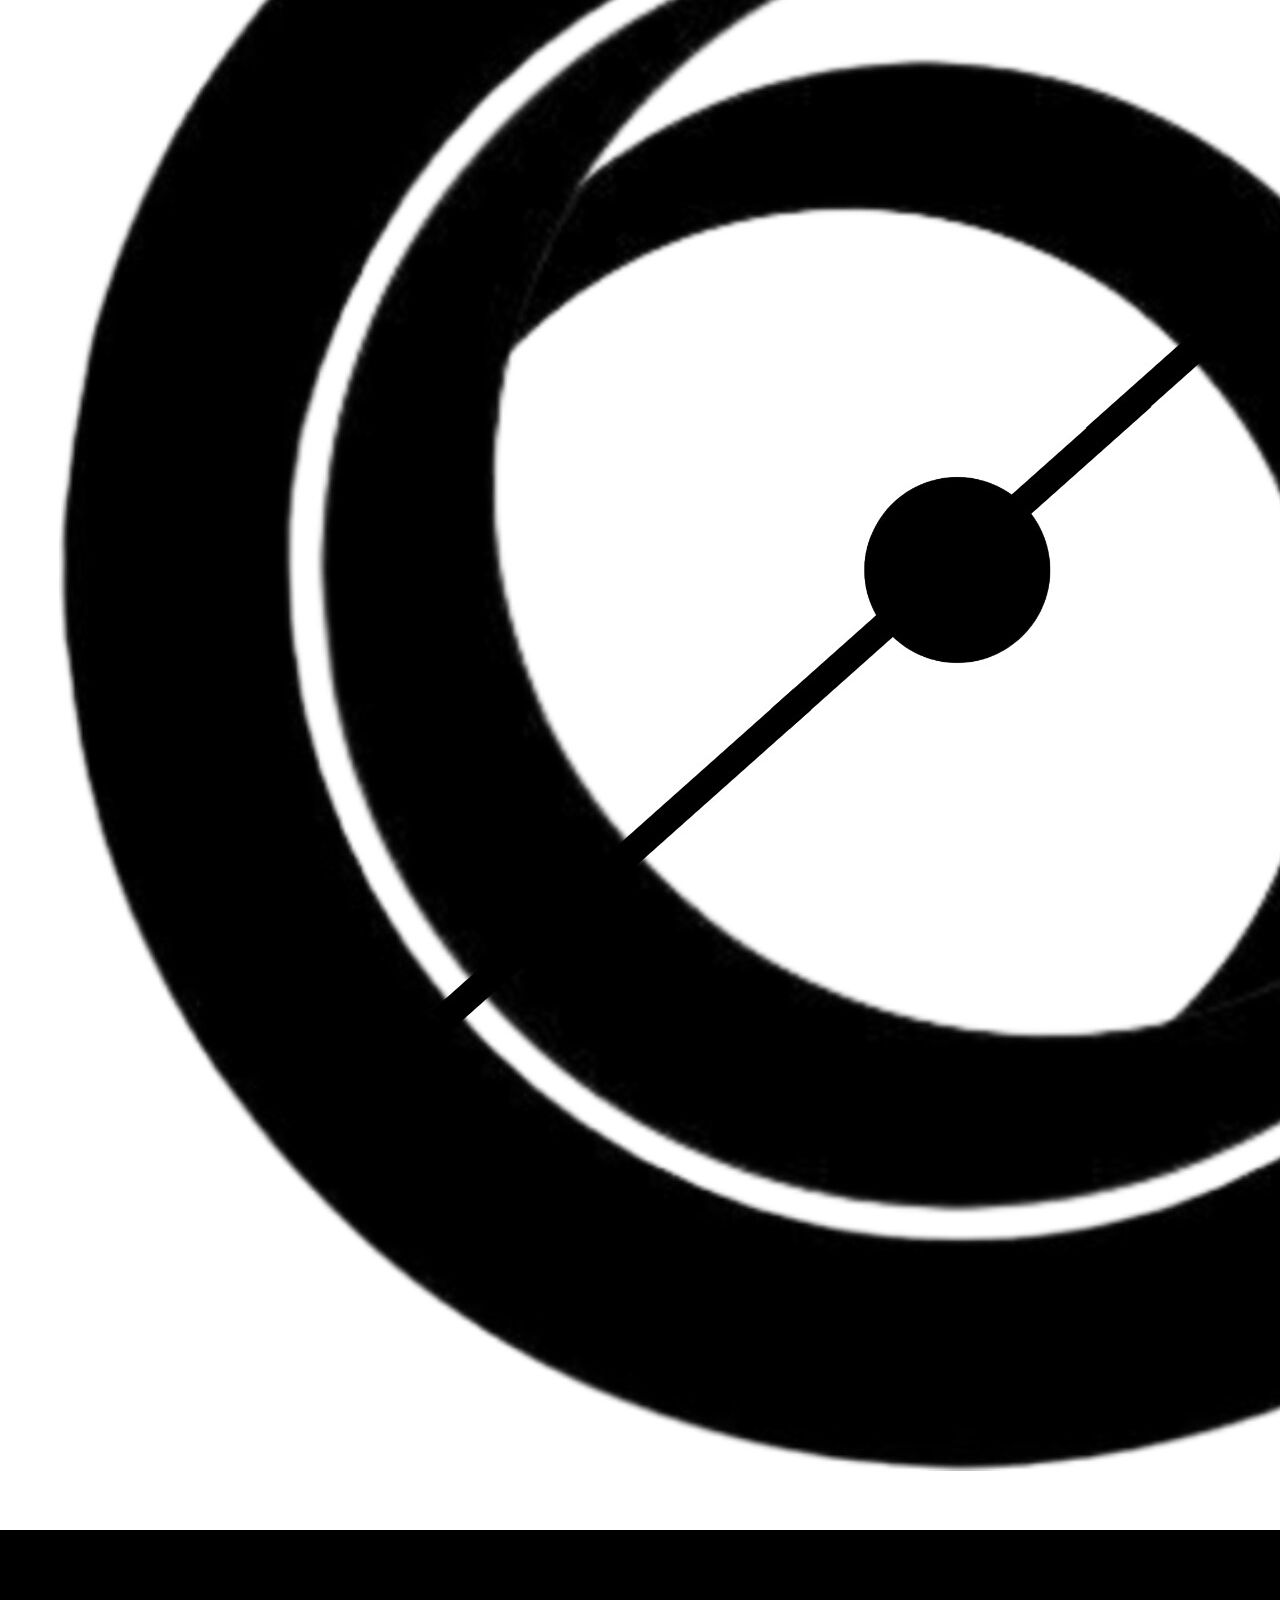
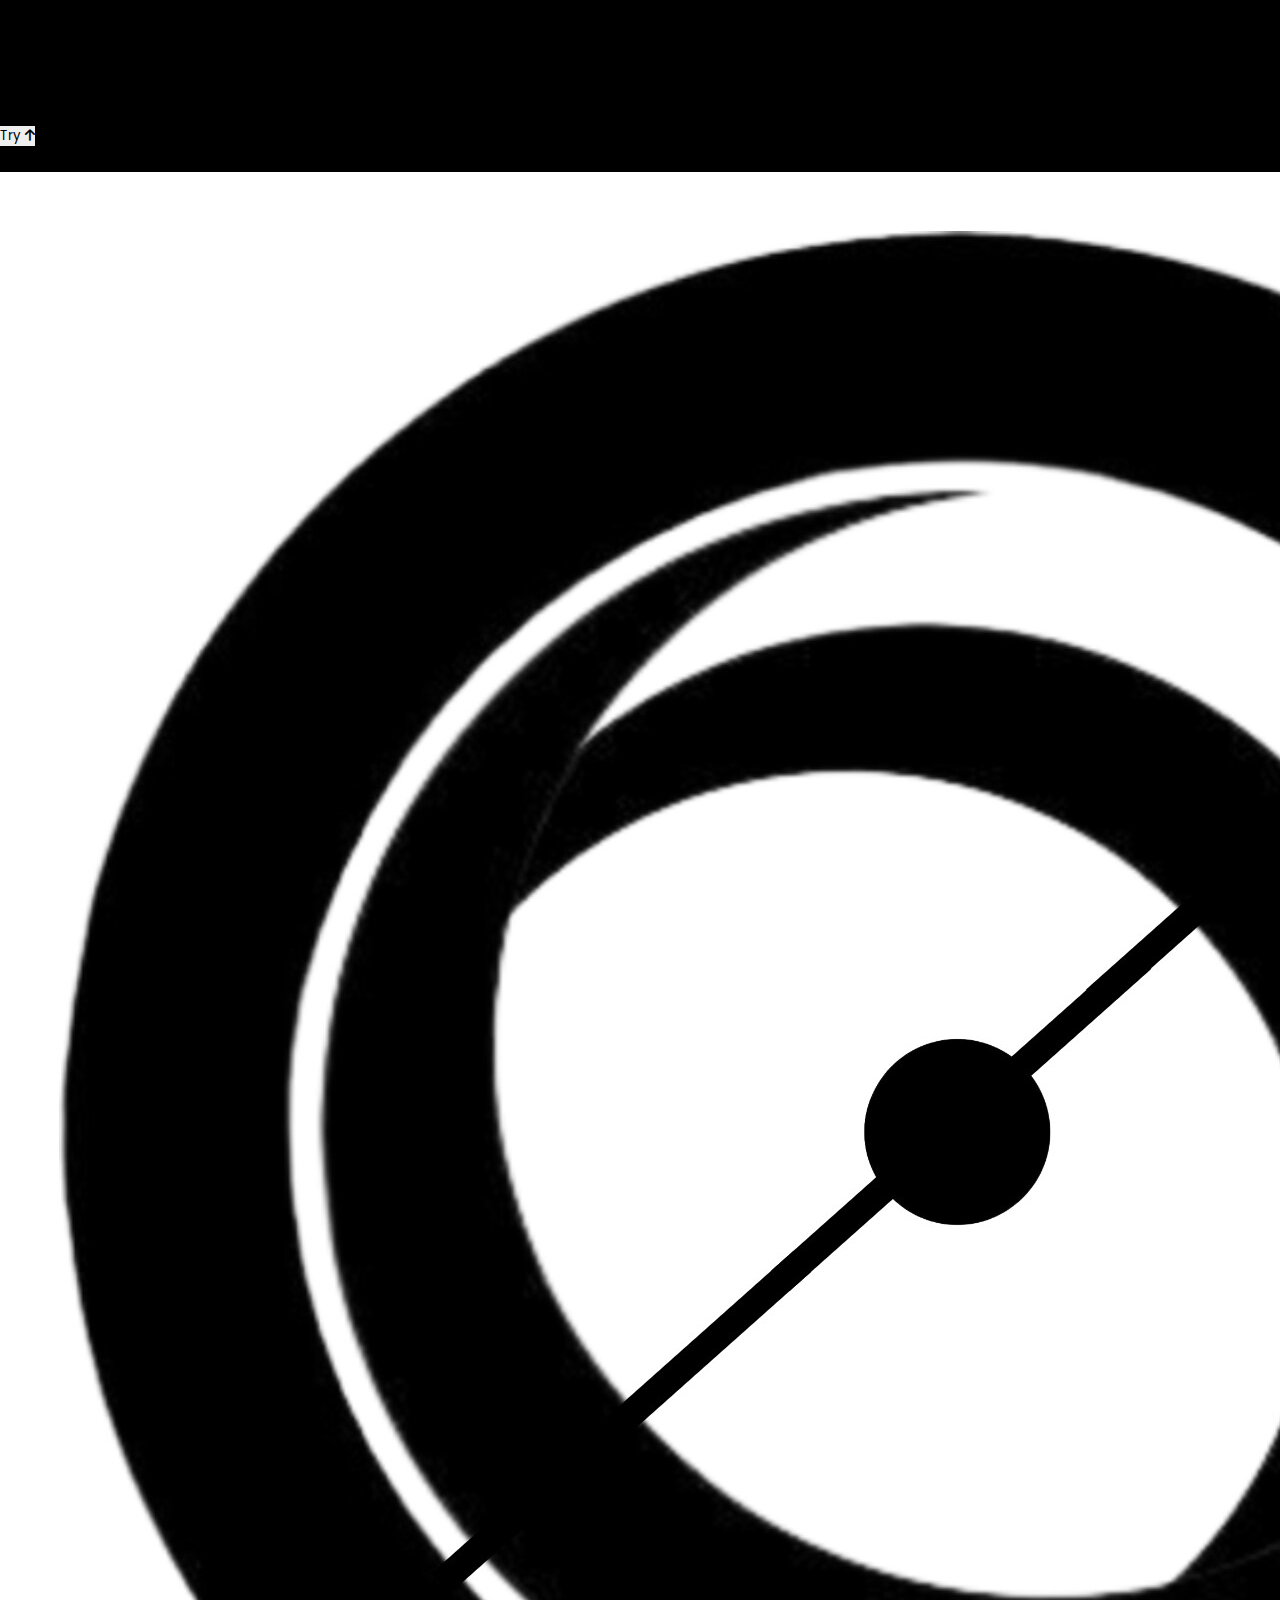
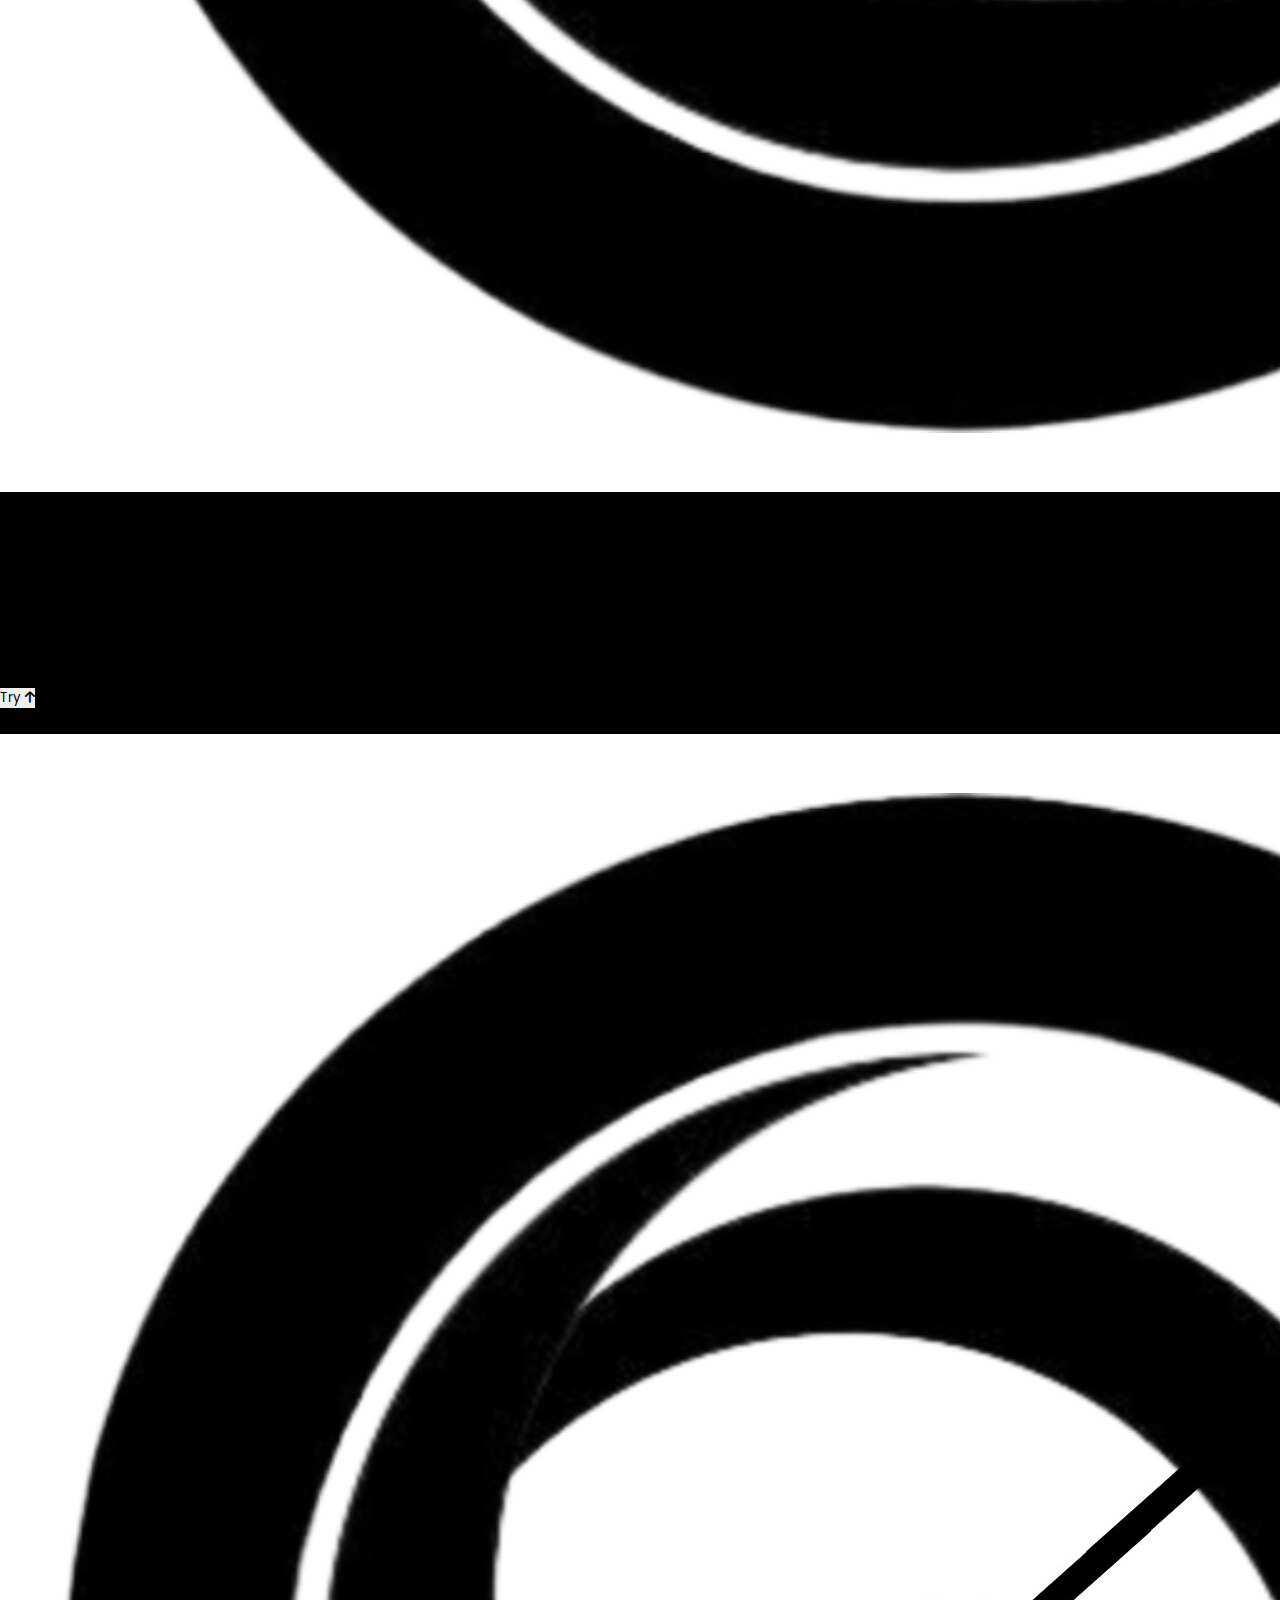
<file: aspace.html>
<!DOCTYPE html>
<html lang="en">
<head>
    <meta charset="UTF-8">
    <meta name="viewport" content="width=device-width, initial-scale=1.0">
    <title>AI-Models</title>
    <link href="https://fonts.googleapis.com/css2?family=Poppins:ital,wght@0,100;0,200;0,300;0,400;0,500;0,600;0,700;0,800;0,900;1,100;1,200;1,300;1,400;1,500;1,600;1,700;1,800;1,900&family=Roboto:ital,wght@0,100..900;1,100..900&display=swap" rel="stylesheet">
    <link rel="shortcut icon" href="./n.png" type="image/x-icon">
    <link rel="stylesheet" href="./aspace.css">
    <link rel="stylesheet" href="https://cdnjs.cloudflare.com/ajax/libs/font-awesome/6.7.2/css/all.min.css"/>
</head>
<body>
    <div class="nav">
        <nav>
            <div class="logo">
                <img src="./8a3aba56-b0b0-4b1b-8c73-da6716924701-removebg-preview.png" class="logoimg">
                <h2> A space</h2>
            </div>
            <div class="right">
            

<div class="search-box">
      <input type="text" placeholder="Type to search AIs" id="searchInput" onkeyup="searchPosts()">
      <div class="search-icon">
        <i class="fas fa-search"></i>
      </div>
<div class="cancel-icon">
        <i class="fas fa-times"></i>
      </div>
<div class="search-data">
</div>
</div>


            </div>
        </nav>
</div>


<section class="cards">
    <div class="card">
      <div class="card-box">Topside</div>
      <img src="./1000090134.jpg" class="logochat">
      <h2>Topside AI</h2>
     <ul>
      <li>developed by Topside</li>
      <li>developed by Topside</li>
      <li>developed by Topside</li>
      <li>developed by Topside</li>
      <li>developed by Topside</li>
     </ul>
      <a href=""><button class="btn">Try <i class="fa-solid fa-arrow-up"></i></button></a>
    </div>


        <div class="card">
      <div class="card-box">Open AI</div>
      <img src="./1000090134.jpg" class="logochat">
      <h2>Chat GPT</h2>
     <ul>
  <li>Created by OpenAI, launched in 2022.</li>
  <li>Trained on broad web and code data.</li>
  <li>Supports text, image, and code inputs.</li>
  <li>Available on web, iOS, Android, API.</li>
  <li>Pro users get GPT-4 with tools access.</li>
  <li>Used for writing, coding, research, more.</li>
</ul>

      <a href=""><button class="btn">Try <i class="fa-solid fa-arrow-up"></i></button></a>
    </div>
        <div class="card">
      <div class="card-box">Google</div>
      <img src="./1000090134.jpg" class="logochat">
      <h2>Gemini</h2>
     <ul>
      <li>AI by Google DeepMind</li>
      <li>Works with Google Workspace</li>
      <li>Handles text, image, code</li>
      <li>Summarizes, organizes info</li>
      <li>Supports many languages</li>
      <li>Uses live Google Search</li>
     </ul>
      <a href=""><button class="btn">Try <i class="fa-solid fa-arrow-up"></i></button></a>
    </div>
        <div class="card">
      <div class="card-box">Highlight AI</div>
      <img src="./1000090134.jpg" class="logochat">
      <h2>Highlight</h2>
    <ul>
  <li>Edit text on screen instantly.</li>
  <li>Summarize articles fast.</li>
  <li>Ask AI via screenshots.</li>
  <li>Save notes to Notion/Docs.</li>
  <li>Auto-track tasks & meetings.</li>
  <li>Quick access via extension.</li>
</ul>


      <a href=""><button class="btn">Try <i class="fa-solid fa-arrow-up"></i></button></a>
    </div>
        <div class="card">
      <div class="card-box">x-AI</div>
      <img src="./1000090134.jpg" class="logochat">
      <h2>Grok</h2>
    <ul>
  <li>Made by xAI (Elon Musk).</li>
  <li>Uses real-time X data.</li>
  <li>Generates and edits images.</li>
  <li>Has advanced reasoning modes.</li>
  <li>Works on web, app, Telegram.</li>
  <li>Free with limits; full via X Premium.</li>
</ul>

      <a href=""><button class="btn">Try <i class="fa-solid fa-arrow-up"></i></button></a>
    </div>
        <div class="card">
      <div class="card-box">High-Flyer</div>
      <img src="./1000090134.jpg" class="logochat">
      <h2>Deepseek</h2>
     <ul>
  <li>Open-source Chinese AI by DeepSeek.</li>
  <li>Beats OpenAI in math/reasoning.</li>
  <li>Uses 670B Mixture-of-Experts model.</li>
  <li>Trained on 14.8T tokens efficiently.</li>
  <li>Free under MIT; web & mobile access.</li>
  <li>Used in health, finance, enterprise.</li>
</ul>

      <a href=""><button class="btn">Try <i class="fa-solid fa-arrow-up"></i></button></a>
    </div>
        <div class="card">
      <div class="card-box">Meta</div>
      <img src="./1000090134.jpg" class="logochat">
      <h2>Meta AI</h2>
     <ul>
  <li>AI assistant powered by Llama 3.</li>
  <li>Works on WhatsApp, Insta, FB, Messenger.</li>
  <li>Supports multiple languages.</li>
  <li>Generates images and summarizes text.</li>
  <li>Customizes replies with your Meta data.</li>
  <li>Free now; premium soon.</li>
</ul>

      <a href=""><button class="btn">Try <i class="fa-solid fa-arrow-up"></i></button></a>
    </div>
        <div class="card">
      <div class="card-box">BLACKBOX.AI</div>
      <img src="./1000090134.jpg" class="logochat">
      <h2>Blackbox</h2>
     <ul>
  <li>AI assistant for coding help.</li>
  <li>Supports 20+ languages.</li>
  <li>Works in VS Code, browser, mobile.</li>
  <li>Code chat, autocomplete, OCR.</li>
  <li>Community code snippets.</li>
  <li>Free with paid upgrades.</li>
</ul>

      <a href=""><button class="btn">Try <i class="fa-solid fa-arrow-up"></i></button></a>
    </div>
        <div class="card">
      <div class="card-box">Microsoft</div>
      <img src="./1000090134.jpg" class="logochat">
      <h2>Copilot</h2>
    <ul>
  <li>AI coding assistant by GitHub & OpenAI.</li>
  <li>Suggests code in real-time as you type.</li>
  <li>Supports major IDEs (VS Code, JetBrains).</li>
  <li>Trained on public code and docs.</li>
  <li>Boosts productivity for all skill levels.</li>
  <li>Paid plans for individuals and teams.</li>
</ul>

      <a href=""><button class="btn">Try <i class="fa-solid fa-arrow-up"></i></button></a>
    </div>

</div>

<section>


<script>
      const searchBox = document.querySelector(".search-box");
      const searchBtn = document.querySelector(".search-icon");
      const cancelBtn = document.querySelector(".cancel-icon");
      const searchInput = document.querySelector("input");
      const searchData = document.querySelector(".search-data");
      searchBtn.onclick =()=>{
        searchBox.classList.add("active");
        searchBtn.classList.add("active");
        searchInput.classList.add("active");
        cancelBtn.classList.add("active");
        searchInput.focus();
        if(searchInput.value != ""){
          var values = searchInput.value;
          searchData.classList.remove("active");
          searchData.innerHTML = "You just typed " + "<span style='font-weight: 500;'>" + values + "</span>";
        }else{
          searchData.textContent = "";
        }
      }
      cancelBtn.onclick =()=>{
        searchBox.classList.remove("active");
        searchBtn.classList.remove("active");
        searchInput.classList.remove("active");
        cancelBtn.classList.remove("active");
        searchData.classList.toggle("active");
        searchInput.value = "";
      }







const searchEl = document.querySelector('.search-box');
const x = document.querySelectorAll('.card h2');

function search(e){
  x.forEach((item,index) => {
    if(!item.innerHTML.toLowerCase().includes(e.target.value)){
      item.parentElement.style.display = 'none';
    }else {
      item.parentElement.style.display = 'block';
    }
  })
}

searchEl.addEventListener("keyup", search);   





      
    </script>



</body>
</html>
</file>
<file: aindex.css>
*{
    padding: 0;
    margin: 0;
    box-sizing: border-box;
    text-decoration: none;
    border: 0 solid #e5e7eb;
    outline: none;

}

:root {
    
    --background: #121212;
    --surface: rgba(28, 28, 36, 0.95);
    --text-primary: #f0f0f0;
    --text-secondary: #b0b0b0;
    --accent: rgba(0, 230, 118, 0.7); 
    --button-bg: rgba(0, 230, 118, 0.6); 
    --button-text: #ffffff; 
    --button-hover: rgba(0, 230, 118, 0.9); 
    --link: rgba(0, 230, 118, 0.8); 
    --link-hover: rgba(0, 230, 118, 1); 
    --border: rgba(100, 100, 100, 0.5); 
    --shadow: rgba(0, 0, 0, 0.5); 
    --error: #ff6b6b;
    --input-bg: rgba(50, 50, 60, 0.9); 
    --highlight: rgba(0, 230, 118, 0.2); 
}
body{
    background: black;    
}


nav {
    backdrop-filter: blur(8px);
    background-color: rgba(12, 16, 18, 0.8);
    max-width: 80%;
    width: 80%;
    border-radius: 10px;
    opacity: 1;
    position: relative;
    top: 20px;
    display: flex;
    align-items: center;
}

.logo{
    color: #fff;
    position: relative;
    left: 20px;
    padding: 15px;
    font-family: sans-serif;
}

.right{
    color: #b0b0b0;
    font-family: sans-serif;
    position: absolute;
    display: flex;
    align-items: center;
    right:20px;
}

.right a{
    color: #b0b0b0;
    padding: 15px;
    transition: 0.6s ease;
}

.right a:hover{
    color: #e5e7eb;
}


.nav{
    display: flex;
    justify-content: center;
}

.secone{
    position: relative;
    top: 150px;
    left: 150px;
    margin-right: 150px;
}

.head{
    color: #e5e7eb;
    font-family: sans-serif;
    font-size: 24px;
}


.btn{
    position: relative;
    top: 20px;
}

.topside{
    height: 40px;
    width: 150px;
    font-weight: 200;
    background: none;
    color: rgb(141, 240, 204);
    text-align: center;
    transition: 0.3s ease;
    cursor: pointer;
}




.explore{
    height: 40px;
    width: 150px;
    color: #121212;
    font-weight: 600;
    font-family: poppins, sans-serif;
    border-radius: 10px;
    background: rgb(141, 240, 204);
    text-align: center;
    transition: 0.3s ease;
    cursor: pointer;
}

.explore:hover{
    background: rgba(141, 240, 204, 0.377);
}


.topside:hover{
    color: rgba(141, 240, 204, 0.377);
}


.topside #move{
    transition: 0.6s ease;
    
}

.topside #move:hover{
    transform: translateX(10px);
}


.log img{
    height: 25px;
    opacity: 1;

}

.log label{
    color: #b0b0b0;
    font-family: poppins, sans-serif;
    font-size: 15px;
    position: relative;
    top: -6px;


}

.ico{
    position: inherit;
    top: 100px;
    display: flex;
    align-items: center;
}
</file>
<file: aspace.css>
*{
    padding: 0;
    margin: 0;
    box-sizing: border-box;
    text-decoration: none;
    border: 0 solid #e5e7eb;
    outline: none;
    font-family: poppins, sans-serif;

}

:root {
    
    --background: #121212;
    --surface: rgba(28, 28, 36, 0.95);
    --text-primary: #f0f0f0;
    --text-secondary: #b0b0b0;
    --accent: rgba(0, 230, 118, 0.7); 
    --button-bg: rgba(0, 230, 118, 0.6); 
    --button-text: #ffffff; 
    --button-hover: rgba(0, 230, 118, 0.9); 
    --link: rgba(0, 230, 118, 0.8); 
    --link-hover: rgba(0, 230, 118, 1); 
    --border: rgba(100, 100, 100, 0.5); 
    --shadow: rgba(0, 0, 0, 0.5); 
    --error: #ff6b6b;
    --input-bg: rgba(50, 50, 60, 0.9); 
    --highlight: rgba(0, 230, 118, 0.2); 
}

body{
    background: black;    
}


nav {
    backdrop-filter: blur(8px);
    background-color: rgba(12, 16, 18, 0.8);
    max-width: 80%;
    height: 55px;
    width: 80%;
    border-radius: 10px;
    opacity: 1;
    position: absolute;
    z-index: 1000;
    top: 20px;
    display: flex;
    align-items: center;
    position: fixed;

}

.logo{
    color: #fff;
    position: relative;
    left: 10px;
    padding: 15px;
    top: 25px;
    font-family: sans-serif;
}
.logo h2{
    position: relative;
    right: -88px;
    top: -75px;
}
.logo img{
    height: 100px;
    position: relative;
    top: -5px;
    float: left;
}

.right{
    color: #b0b0b0;
    font-family: sans-serif;
    position: absolute;
    display: flex;
    align-items: center;
    right:20px;
}

.right a{
    color: #b0b0b0;
    padding: 15px;
    transition: 0.6s ease;
}

.right a:hover{
    color: #e5e7eb;
}

.nav{
    display: flex;
    justify-content: center;
}











::selection{
  color: #e5e7eb;
  background: black;
}
.search-box{
  position: relative;
  height: 35px;
  width: 35px;
  border-radius: 50%;
  box-shadow: 5px 5px 30px rgba(0,0,0,.2);
  transition: all 0.5s cubic-bezier(0.68, -0.55, 0.265, 1.55);
}
.search-box.active{
  width: 350px;
}
.search-box input{
  width: 100%;
  height: 100%;
  border: none;
  border-radius: 50px;
  background: #fff;
  outline: none;
  padding: 0 60px 0 20px;
  font-size: 18px;
  opacity: 0;
  transition: all 0.5s cubic-bezier(0.68, -0.55, 0.265, 1.55);
}
.search-box input.active{
  opacity: 1;
  backdrop-filter: blur(8px);
  background-color: rgba(12, 16, 18, 0.8);
  color: #fff;
}
.search-box input::placeholder{
  color: #a6a6a6;
}
.search-box .search-icon{
  position: absolute;
  right: 0px;
  top: 50%;
  transform: translateY(-50%);
  height: 35px;
  width: 35px;
  background: none;
  border-radius: 50%;
  text-align: center;
  line-height: 35px;
  font-size: 20px;
  color: #f0f0f0;
  cursor: pointer;
  z-index: 1;
  transition: all 0.5s cubic-bezier(0.68, -0.55, 0.265, 1.55);
}
.search-box .search-icon.active{
  right: 5px;
  height: 50px;
  line-height: 50px;
  width: 50px;
  font-size: 20px;
  background: none;
  color: #fff;
  transform: translateY(-50%) rotate(360deg);
}
.search-box .cancel-icon{
  position: absolute;
  right: 20px;
  top: 50%;
  transform: translateY(-50%);
  font-size: 25px;
  color: rgba(12, 16, 18, 0.8);
  cursor: pointer;
  transition: all 0.5s 0.2s cubic-bezier(0.68, -0.55, 0.265, 1.55);
}
.search-box .cancel-icon.active{
  right: -40px;
  transform: translateY(-50%) rotate(360deg);
  color: #fff;
}
.search-box .search-data{
  text-align: center;
  padding-top: 7px;
  color: #fff;
  font-size: 18px;
  word-wrap: break-word;
}
.search-box .search-data.active{
  display: none;
}
</file>
